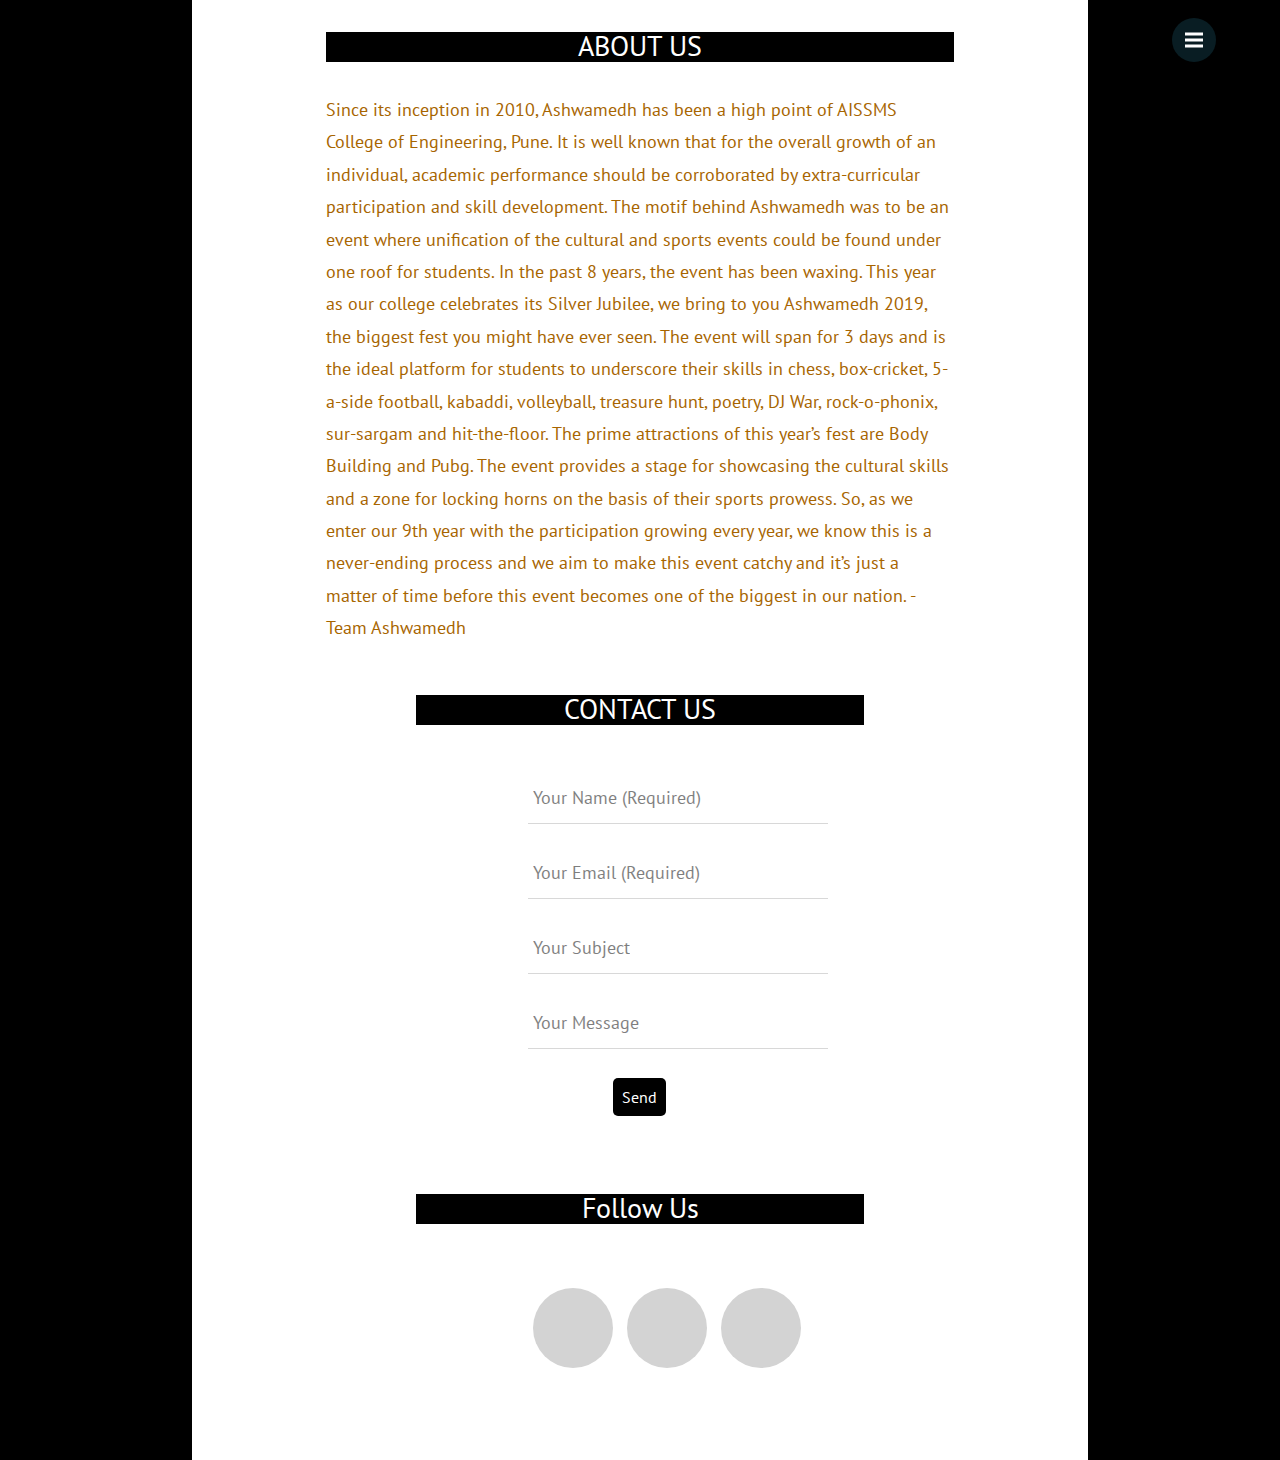
<file: about.htm>
<!doctype html>
<html lang="en" class="no-js">
<head>
	<meta charset="UTF-8">
	<meta name="viewport" content="width=device-width, initial-scale=1">
<link rel="stylesheet" href="https://use.fontawesome.com/releases/v5.6.3/css/all.css" integrity="sha384-UHRtZLI+pbxtHCWp1t77Bi1L4ZtiqrqD80Kn4Z8NTSRyMA2Fd33n5dQ8lWUE00s/" crossorigin="anonymous">
	<link href="https://fonts.googleapis.com/css?family=Black+Ops+One" rel="stylesheet">
	<link href='http://fonts.googleapis.com/css?family=PT+Sans:400,700' rel='stylesheet' type='text/css'>
<link rel="shortcut icon" href="img/ash.ico" />

	<link rel="stylesheet" href="css/reset.css"> <!-- CSS reset -->
	<link rel="stylesheet" href="css/style1.css"> <!-- Resource style -->
	<script src="js/modernizr.js"></script> <!-- Modernizr -->
  	<script src="https://smtpjs.com/v3/smtp.js"></script>
	
	<title>ASHWAMEDH'19 | A Blend of Sport and Cultural Events</title>
</head>
<body  style="background-color: #ffffff; background-repeat: no-repeat; width: 100%; display:block; background-position: center;
  background-size: cover;">
	

	<nav>
		<ul class="cd-primary-nav">
			<li><a href="index.html">ASHWAMEDH'19</a></li>
			<li><a href="event.html">EVENTS</a></li>
			<li><a href="https://drive.google.com/file/d/1IN7Jdw2z5Diu8VvGwfqD7DMnLiJRqy4E/view?usp=drive_web" target="_blank">RULE BOOK</a></li>
			<li>
					<a href="https://eventbeep.com/fest/Ashwamedh2k19" target="_blank">Register Now</a>
			</li>
			<li><a href="schedule.html">Ashwamedh's Schedule</a></li>
			<li><a href="sponsor.htm">SPONSOR'S ZONE</a></li>
			<li><a href="theme.htm">THEME</a></li>
			<li><a href="team.htm">THE TEAM</a></li>
			<li><a href="about.htm">ABOUT US</a></li>
			
		</ul>
	</nav>

	<main class="cd-content" style="background-color:black;">
		
		<div class="container" style="display:flex;flex-direction:column;width:70%;margin:0 auto;background-color:white;">
			<div class="container" style=" width:70%;margin:0 auto;margin-bottom:50px;">
				<br><br><h1 style="color: black;height:30px;background-color:black;color:white;">ABOUT US</h1><br><br>
				<p>
Since its inception in 2010, Ashwamedh has been a high point of AISSMS College of Engineering, Pune. It is well known that for the overall growth of an individual, academic performance should be corroborated by extra-curricular participation and skill development. The motif behind Ashwamedh was to be an event where unification of the cultural and sports events could be found under one roof for students. In the past 8 years, the event has been waxing. This year as our college celebrates its Silver Jubilee, we bring to you Ashwamedh 2019, the biggest fest you might have ever seen. The event will span for 3 days and is the ideal platform for students to underscore their skills in chess, box-cricket, 5-a-side football, kabaddi, volleyball, treasure hunt, poetry, DJ War, rock-o-phonix, sur-sargam and hit-the-floor. The prime attractions of this year’s fest are Body Building and Pubg. The event provides a stage for showcasing the cultural skills and a zone for locking horns on the basis of their sports prowess. So, as we enter our 9th year with the participation growing every year, we know this is a never-ending process and we aim to make this event catchy and it’s just a matter of time before this event becomes one of the biggest in our nation.
-	Team Ashwamedh
				</p>
			</div>
			<div class="container" style="width:50%;margin:0 auto;">
				<div>
					<h1 style="height:30px;background-color:black;color:white;">CONTACT US</h1><br><br><br><br>
				</div>
				<div class="form" style="margin:0 auto;width:50%;">
				  <div class="group">      
					<input type="text" required>
					<span class="highlight"></span>
					<label class="form-label">Your Name (Required)</label>
				  </div>
				  <div class="group">      
					<input type="text" required>
					<span class="highlight"></span>
					<label class="form-label">Your Email (Required)</label>
				  </div>
				  <div class="group">      
					<input type="text" required>
					<span class="highlight"></span>
					<label class="form-label">Your Subject</label>
				  </div>
				  <div class="group">      
					<input type="textarea" required>
					<span class="highlight"></span>
					<label class="form-label">Your Message</label>
				  </div>
				  <a class="send-btn" id="submit">Send</a>
				</div>
			</div>
			<div class="container" style="width:50%;margin:10% auto;">
				<div>
					<h1 style="height:30px;background-color:black;color:white;">Follow Us</h1>
				</div>
				<br/><br/><br/><br/>
				<div class="box" style="width: 100%; padding-left: 25%;align-items: center;">
					<ul class="social-network social-circle">
                        <li><a href="https://www.facebook.com/AissmscoeAshwamedh/" target="_blank" class="icoFacebook" title="Facebook"><i class="fab fa-facebook fa-2x"></i></a></li>
                        <li><a href="https://www.instagram.com/ashwamedh2019/" target="_blank" class="icoInsta" title="Instagram"><i class="fab fa-instagram fa-2x"></i></a></li>
                        <li><a href="https://www.youtube.com/channel/UC-eNpfqapXgbBHrUXRpMdew" target="_blank" class="icoYoutube" title="Youtube"><i class="fab fa-youtube fa-2x"></i></a></li>
                    </ul>
				</div>
			</div>
			
		</div>
		
	</main>
	
	<!-- cd-content -->

	<div class="cd-overlay-nav">
		<span></span>
	</div> <!-- cd-overlay-nav -->

	<div class="cd-overlay-content">
		<span></span>
	</div> <!-- cd-overlay-content -->

	<a href="#0" class="cd-nav-trigger">Menu<span class="cd-icon"></span></a>
<script type="text/javascript">
		document.querySelector("#submit").onclick=function(){
		Email.send({
			Host : "smtp.yourisp.com",
			Username : "fakefor99@gmail.com",
			Password : "916816248900@g",
			To : 'katkhedepushpak@gmail.com',
			From : "fakefor99@gmail.com",
			Subject : "This is the subject",
			Body : "And this is the body"
		}).then(
			message => alert(message)
		);
		}
</script>
<script src="js/jquery-2.1.1.js"></script>
<script src="js/velocity.min.js"></script>
<script src="js/main.js"></script> <!-- Resource jQuery -->
</body>
</html>
</file>
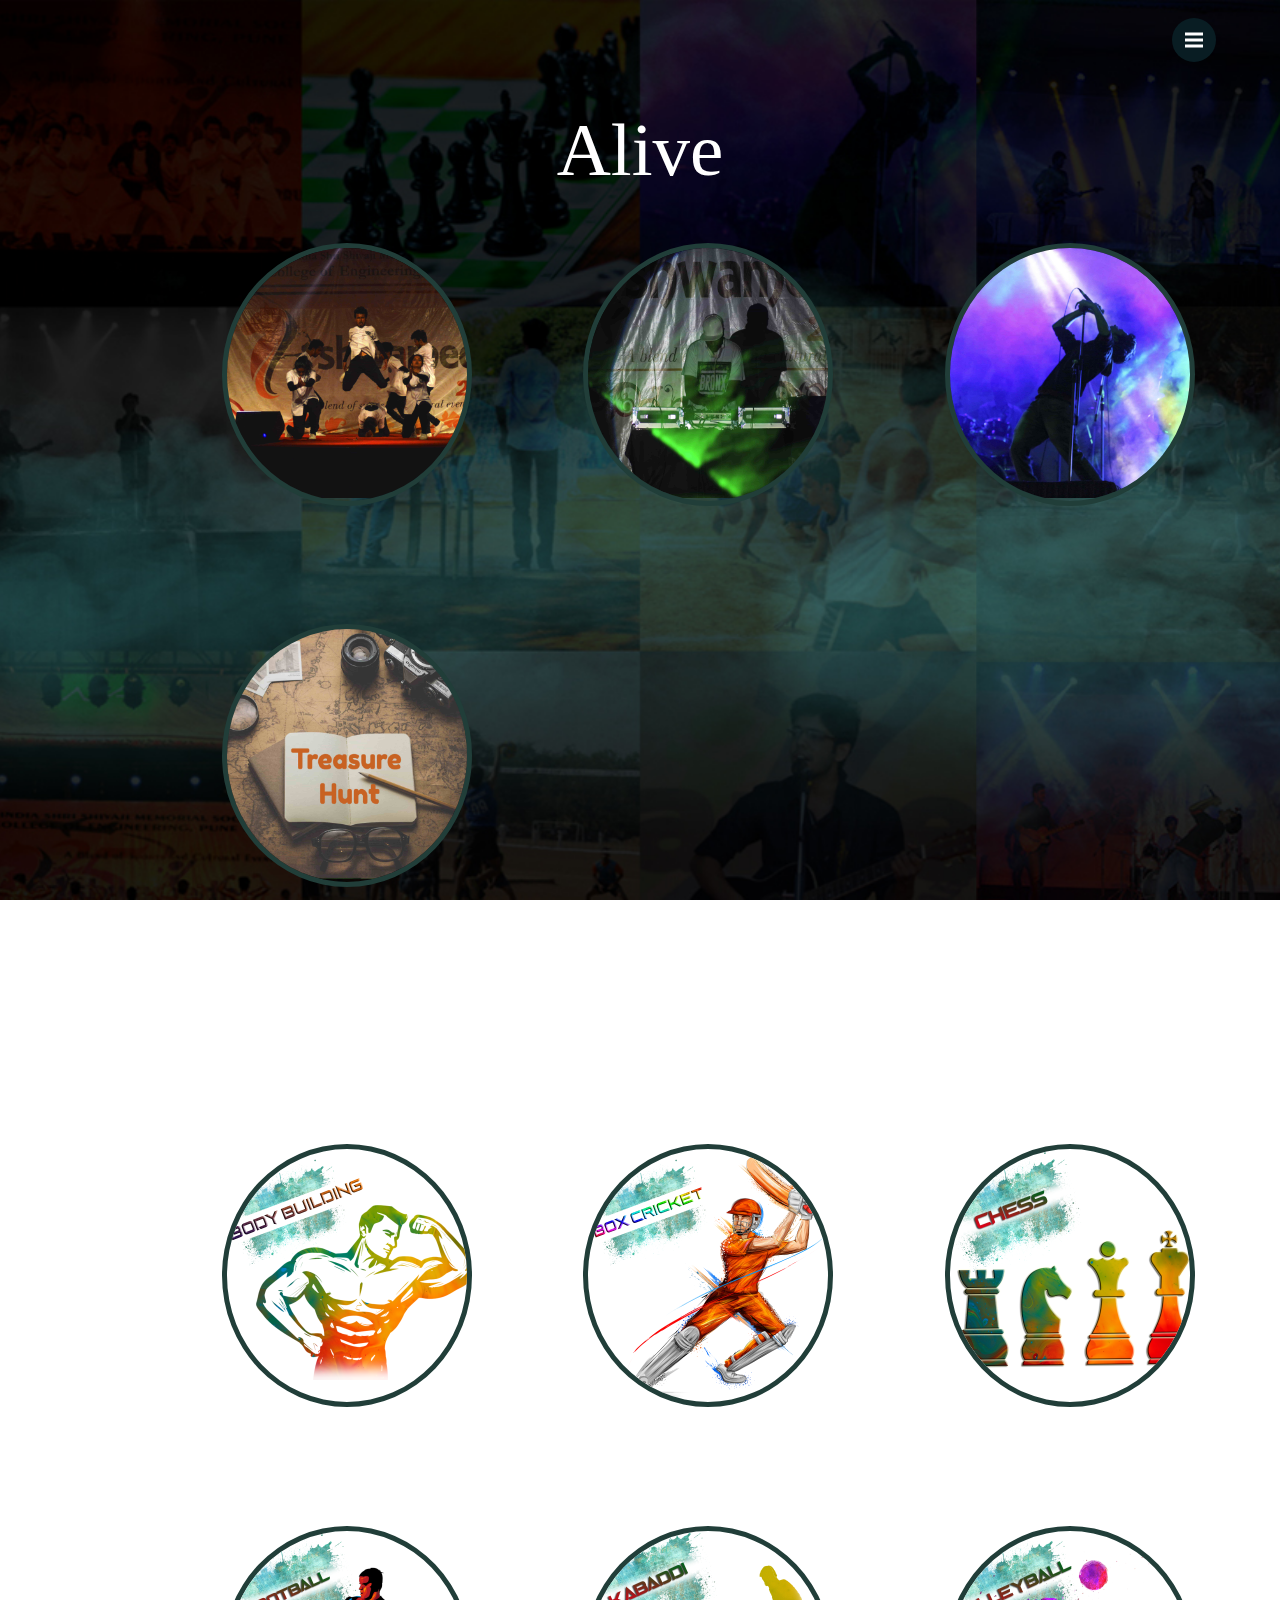
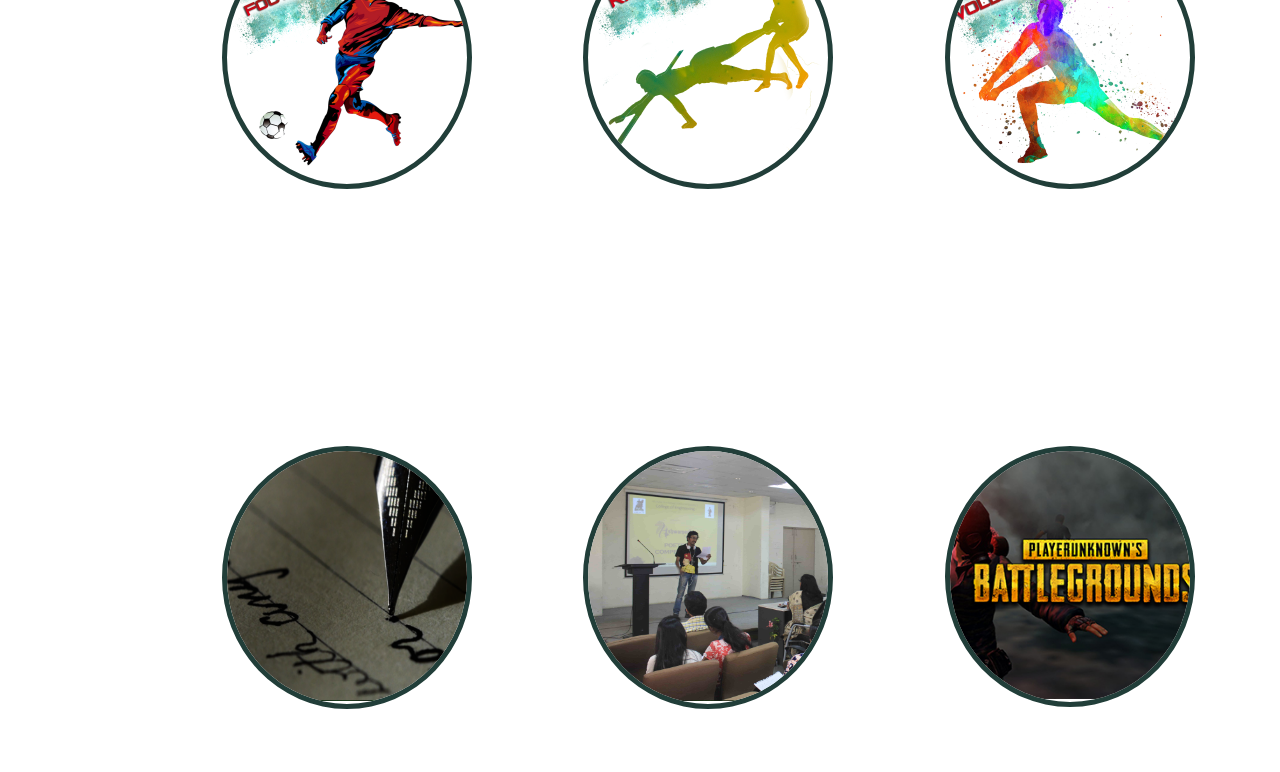
<file: event.html>
<!doctype html>
<html lang="en" class="no-js">
<head>
	<meta charset="UTF-8">
	<meta name="viewport" content="width=device-width, initial-scale=1">
	
	<link href="https://fonts.googleapis.com/css?family=Black+Ops+One" rel="stylesheet">
<link rel="shortcut icon" href="img/ash.ico" />

	<link rel="stylesheet" href="css/reset.css"> <!-- CSS reset -->
	<link rel="stylesheet" href="css/style1.css"> <!-- Resource style -->
	<link rel="stylesheet" href="css/event.css">
	<script src="js/modernizr.js"></script> <!-- Modernizr -->
  	
	<title>ASHWAMEDH'19 | A Blend of Sport and Cultural Events</title>
</head>
<body style="background-image:url(img/foto.jpg);background-repeat: no-repeat;background-attachment: fixed; width: 100%; display:block; background-position: center;
				background-size: cover;">
 

	<nav>
		<ul class="cd-primary-nav">
			<li><a href="index.html">ASHWAMEDH'19</a></li>
			<li><a href="event.html">EVENTS</a></li>
			<li><a href="https://drive.google.com/file/d/1IN7Jdw2z5Diu8VvGwfqD7DMnLiJRqy4E/view?usp=drive_web" target="_blank">RULE BOOK</a></li>
			<li>
					<a href="https://eventbeep.com/fest/Ashwamedh2k19" target="_blank">Register Now</a>
			</li>
			<li><a href="schedule.html">Ashwamedh's Schedule</a></li>
			<li><a href="sponsor.htm">SPONSOR'S ZONE</a></li>
			
			<li><a href="team.htm">THE TEAM</a></li>
			<li><a href="about.htm">ABOUT US</a></li>
		</ul>
	</nav>
<br><br><br>
	<main class="cd-content">
	<div class="container" id="container-event">
		
		
			<!Cultural Events>
			<div class="box" id="event-category">
				<h1 style="font-size: 75px;">Alive</h1>
			</div>
			
			<div class="container" id="eventcon-holder">
			
				<div class="box" id="box-event">
							<div class="box_event">
								<div class="our-event">
									<img src="img/cultural/dance.JPG" alt="Dance" style="width: 250px;">
									<div class="event-content">
										<span class="post_event">Hit The Floor</span>
										<div class="panel">
										<a href="#popupdance" class="button">Know more</a>
										</div>
									</div>
								</div>
							</div>
						</div>
						
						<div class="box" id="box-event">
							<div class="box_event">
								<div class="our-event">
									<img src="img/cultural/DJwar.JPG" alt="DJ War" style="width: 250px;">
									<div class="event-content">
										<span class="post_event">DJ War</span>
										<div class="panel">
										<a href="#popupdj" class="button">Know more</a>
										</div>
									</div>
								</div>
							</div>
						</div>
						
						<div class="box" id="box-event">
							<div class="box_event">
								<div class="our-event">
									<img src="img/cultural/singing.JPG" alt="Singing" style="width: 250px;">
									<div class="event-content">
										<span class="post_event">Sur Sargam</span>
										<div class="panel">
										<a href="#popupsur" class="button">Know more</a>
										</div>
									</div>
								</div>
							</div>
						</div>
						
						<div class="box" id="box-event">
							<div class="box_event">
								<div class="our-event">
									<img src="img/cultural/TreasureHunt.jpg" alt="Treasure Hunt" style="width: 250px;">
									<div class="event-content">
										<span class="post_event">Treasure Hunt</span>
										<div class="panel">
										<a href="#popuptreasure" class="button">Know more</a>
										</div>
									</div>
								</div>
							</div>
						</div>
				
			</div>
			
			<!Cultural Events Ends>
			
			
			<!Sports Events>
			
				<div class="box" id="event-category">
					<h1 style="font-size: 75px;">Sportacus</h1>
				</div>
				
				<div class="container" id="eventcon-holder">
					
					
						<div class="box" id="box-event">
							<div class="box_event">
								<div class="our-event">
									<img src="img/sports/bodybuilding.png" alt="Body Building" style="width: 250px;">
									<div class="event-content">
										<span class="post_event">Body Building</span>
										<div class="panel">
										<a href="#popupmens" class="button">Know more</a>
										</div>
									</div>
								</div>
							</div>
						</div>
						
						<div class="box" id="box-event">
							<div class="box_event">
								<div class="our-event">
									<img src="img/sports/boxcricket.png" alt="Box Cricket" style="width: 250px;">
									<div class="event-content">
										<span class="post_event">Box Cricket</span>
										<div class="panel">
										<a href="#popupbox" class="button">Know more</a>
										</div>
										 
									</div>
								</div>
							</div>
						</div>
						
						<div class="box" id="box-event">
							<div class="box_event">
								<div class="our-event">
									<img src="img/sports/chess.png" alt="Chess" style="width: 250px;">
									<div class="event-content">
										<span class="post_event">Chess</span>
										 <div class="panel">
										 <a href="#popupchess" class="button">Know more</a>
										</div>
									</div>
								</div>
							</div>
						</div>
						
						<div class="box" id="box-event">
							<div class="box_event">
								<div class="our-event">
									<img src="img/sports/football.png" alt="Football" style="width: 250px;">
									<div class="event-content">
										<span class="post_event">Football</span>
										 <div class="panel">
										 <a href="#popup5" class="button">Know more</a>
										</div>
									</div>
								</div>
							</div>
						</div>
						
						
						<div class="box" id="box-event">
							<div class="box_event">
								<div class="our-event">
									<img src="img/sports/kabaddi.png" alt="Kabaddi" style="width: 250px;">
									<div class="event-content">
										<span class="post_event">Kabaddi</span>
										 <div class="panel">
										 <a href="#popupkabaddi" class="button">Know more</a>
										</div>
									</div>
								</div>
							</div>
						</div>
						
						<div class="box" id="box-event">
							<div class="box_event">
								<div class="our-event">
									<img src="img/sports/volleyball.png" alt="Volleyball" style="width: 250px;">
									<div class="event-content">
										<span class="post_event">Volleyball</span>
										 <div class="panel">
										 <a href="#popupvolleyball" class="button">Know more</a>
										</div>
									</div>
								</div>
							</div>
						</div>
					
				
			
			</div>
			
			<!Sports Events Ends>
			
			
			<!Miscellaneous>
				<div class="box" id="event-category">
					<h1 style="font-size: 75px;">Eventive</h1>
				</div>
				<div class="container" id="eventcon-holder">
				
				
						<div class="box" id="box-event">
							<div class="box_event">
								<div class="our-event">
									<img src="img/cultural/penitdown.png" alt="Pen-it Down" style="width: 250px;">
									<div class="event-content">
										<span class="post_event">Pen-it Down</span>
										 <div class="panel">
										 <a href="#popuppen" class="button">Know more</a>
										</div>
									</div>
								</div>
							</div>
						</div>
						<div class="box" id="box-event">
							<div class="box_event">
								<div class="our-event">
									<img src="img/cultural/poetry.JPG" alt="Poetry" style="width: 250px;">
									<div class="event-content">
										<span class="post_event">Poetry</span>
										 <div class="panel">
										 <a href="#popuppoetry" class="button">Know more</a>
										</div>
									</div>
								</div>
							</div>
						</div>
						
						<div class="box" id="box-event">
							<div class="box_event">
								<div class="our-event">
									<img src="img/cultural/pubg.jpg" alt="Pubg" style="width: 250px;">
									<div class="event-content">
										<span class="post_event">PUBG</span>
										 <div class="panel">
										 <a href="#popuppubg" class="button">Know more</a>
										</div>
									</div>
								</div>
							</div>
						</div>
				
			
			</div>
				
			<!Miscellaneous Ends>
			
		</div>
	  
		
	</main> <!-- cd-content -->

	<div class="cd-overlay-nav">
		<span></span>
	</div> <!-- cd-overlay-nav -->

	<div class="cd-overlay-content">
		<span></span>
	</div> <!-- cd-overlay-content -->

	<a href="#0" class="cd-nav-trigger">Menu<span class="cd-icon"></span></a>


	<div id="popupdance" class="overlaybut">
		<div class="popup">
			<div class="container" style="width: 100%; height: auto;">
				<div class="container">
					<h1 style="font-family: algerian; align-items: center; color: white;
								font-size: 55px; justify-content: center;display: inline-block;">HIT THE FLOOR</h1>
				</div>
				<div class="container" style="align-items: center;">
					<a class="close" href="#">&times;</a>
				</div>
			</div>
			<div class="content">
							
				<br />
				<br />
				<br />
				<p style="font-size:18px;">GROUP DANCE<br/>
					1. The team limit is a minimum of 3 and a maximum of 15 people. Maximum 2
					assistants per team are allowed.<br/>
					2. The time limit for the performance is 7 ‒ 8 minutes (+ 1 preparation time).
					Use of properties/props is allowed.<br/>
					3. Vulgarity and obscenity in performance or costumes will result in
					disqualification.<br/>
					4. The music tracks used for dance routines should be submitted to the
					organizers in a labelled CD /pen drive.<br/>
					5. The tracks should be strictly in MP3 format.<br/>
					6. The use of unusual props is strictly NOT allowed.<br/>
					7. Use of English, Hindi and Instrumental tracks as well as clash of
					songs is allowed.<br/>
					8. In-case of malfunctioning, the participants will be allowed to perform from the
					beginning or from the point where the performance stopped with the consent
					of the judges as well as the Organizers.<br/>
					9. The judges' decision will be final.<br/>
					10. Participants exceeding the time limit will be negatively marked.<br/>
					11. In case of any conflicts the decision of management and Judges will be final.<br/>
					12. For further details contact Event Head.<br/>

					SOLO/DUET<br/>
					1. The time limit for the performance is 3 ‒ 4 mins (+1 preparation time).<br/>
					2. Use of properties/props is allowed.<br/>
					3. Vulgarity and obscenity in performance or costumes will result in
					disqualification.<br/>
					4. The music tracks used for dance routines should be submitted to the
					organizers in a labelled CD /pen drive.
					The tracks should be strictly in MP3 format.<br/>
					5. The list of props or anything unusual (based on discretion of the
					organizing team) to be used should be submitted to the Organizers .<br/>
					6. In-case of malfunctioning, the participants will be allowed to perform
					from the beginning or from the point where the performance stopped with
					the consent of the judges as well as the Organizers.<br/>
					7. Participants exceeding the time limit will be negatively marked.<br/>
					8. In case of any conflicts the decision of management and Judges will be final.<br/>
					9. Participants need to carry their Identity card.<br/>
					10. For further details contact Event Head.<br/>

					DANCE ABHISHEK - 9623842401 -<br/>
					MAYURI - 7057999833<br/>

					ENTRY FEES - Rs. 600/-
					<br/>
					<br/>
					<br/>
					<br/>
					
				</p>
				<a href="https://eventbeep.com/home/festdetails/Ashwamedh2k19" target="_blank">
					<div class="button_base b07_3d_double_roll">
						<div>Register</div>
						<div>Register</div>
						<div>Register</div>
						<div>Register</div>
					</div>
				</a>
			</div>
			
		</div>
	</div>
	
				
				
	<div id="popupdj" class="overlaybut">
		<div class="popup">
			<div class="container" style="width: 100%; height: auto;">
				<div class="container">
					<h1 style="font-family: algerian; align-items: center; color: white;
								font-size: 55px; justify-content: center;display: inline-block;">DJ WAR</h1>
				</div>
				<div class="container" style="align-items: center;">
					<a class="close" href="#">&times;</a>
				</div>
			</div>
			<div class="content">
							
				<br />
				<br />
				<br />
				<p style="font-size:18px;">GROUP DANCE<br/>
					1. This event consists of two rounds.<br/>
					2. Round 1 will be a audio round. Fess for round 1 will be Rs 300 .<br/>
					3. After registration the participant will have to submit the audio
					track to the organizers.<br/>
					4. They will be judged by the judges and and best of them will be
					promoted to round 2. Round 2 fees will be Rs 700.<br/>
					5. Second round will be actual performance on stage
					The time limit is 15 minutes + 2 minutes setup.<br/>
					6. Console will be provided by the host campus.<br/>
					7. Mashups and premixes are not allowed.<br/>
					8. Bootleg mixes are also not allowed.
					<br/>9. Negative marking for any disobedience of rules.
					<br/>10. Theme of tracks should be Bollywood and EDM.
					<br/>11. Decision of the Judges shall be final and binding on all.
					<br/>12. Judging will be based on clean mixing skills and track selections.
					<br/>13. For further details contact Event Head.
					<br/>AMEYA KOKATE - 8806186591
					<br/>AMEYA KALE - 7057999833
					<br/>ENTRY FEES - Rs. 1000/-
					<br/>
					<br/>
					<br/>
					<br/>
					
				</p>
				<a href="https://eventbeep.com/home/festdetails/Ashwamedh2k19" target="_blank">
					<div class="button_base b07_3d_double_roll">
						<div>Register</div>
						<div>Register</div>
						<div>Register</div>
						<div>Register</div>
					</div>
				</a>
			</div>
		</div>
	</div>

	<div id="popupsur" class="overlaybut">
		<div class="popup">
			<div class="container" style="width: 100%; height: auto;">
				<div class="container">
					<h1 style="font-family: algerian; align-items: center; color: white;
								font-size: 55px; justify-content: center;display: inline-block;">Sur-Sargam</h1>
				</div>
				<div class="container" style="align-items: center;">
					<a class="close" href="#">&times;</a>
				</div>
			</div>
			<div class="content">
							
				<br />
				<br />
				<br />
				<p style="font-size:18px;">
					This event consists of 2 rounds.
					<br/>1. Elimination Round: Participants must sing for a minimum of 1 minute and a
					maximum of 3 minutes.
					<br/>Final Round: The participants must sing for a minimum of 2 minutes and
					maximum of 5 minutes.
					<br/>NOTE : Karaoke will be allowed only for the final round. Best of
					<br/>First round will be selected for Final round
					<br/>2. Participants will have to perform according to the number given to them
					at the time of reporting. In case the participant misses his/her turn, the
					participant will be accommodated later only if time permits.
					<br/>3. The sound track of the karaoke must be submitted to the organizing
					team in a CD/Pen Drive. Back up of the same should be carried by the
					participant at the time of performance.
					<br/>4. Only one personal instrument is allowed. The participant himself/herself
					is allowed to play it.
					<br/>5. Each participant will be given only one chance to perform, failing which
					the participant will be disqualified.
					<br/>6. Reporting time is 30 minutes before the scheduled time. Your slots will
					not change in any condition.
					<br/>7. Every participant should have his/her own valid college I-card and receipt
					failing which, the respective participant will not be allowed to participate.
					(Entry Fees will not be refunded)
					<br/>8. Decision of judges and the organizing committee will be final
					<br/>9. For further details contact Event Head.
					<br/>TUSHAR - 9011419045

					<br/>ENTRY FEES - Rs. 100/-
					<br/>
					<br/>
					<br/>
					<br/>
				</p>
				<a href="https://eventbeep.com/home/festdetails/Ashwamedh2k19" target="_blank">
					<div class="button_base b07_3d_double_roll">
						<div>Register</div>
						<div>Register</div>
						<div>Register</div>
						<div>Register</div>
					</div>
				</a>
			</div>
		</div>
	</div>
<div id="mask" onclick="document.location='#';"></div>

	<div id="popuptreasure" class="overlaybut">
		<div class="popup">
			<div class="container" style="width: 100%; height: auto;">
				<div class="container">
					<h1 style="font-family: algerian; align-items: center; color: white;
								font-size: 55px; justify-content: center;display: inline-block;">TREASURE HUNT</h1>
				</div>
				<div class="container" style="align-items: center;">
					<a class="close" href="#">&times;</a>
				</div>
			</div>
			<div class="content">
							
				<br />
				<br />
				<br />
				<p style="font-size:18px;">
					<br/>1. Team size: maximum 2 members.
					<br/>2. Members of one team can be from different colleges.
					<br/>3. Teams need to have one good quality camera (minimum 2 megapixels).
					<br/>4. Cell phones are also allowed provided the snaps clicked are clearly
					recognizable. Carry a data cable along with you.
					<br/>5. After finishing the task you have to report quickly to the desired
					location.
					<br/>6. In case of any dispute, the decision of the JUDGES and MANAGEMENT
					will be considered final.
					<br/>7. Timing will be considered in case of clash.
					<br/>8. Any misbehavior of participant during event/rounds may
					lead to elimination from competition.
					<br/>9. Competition will be held only if there are minimum 20 participants
					in the
					<br/>SHUBHAM - 8669880584
					<br/>NACHIIKET - 9405640390
					<br/>ENTRY FEES - Rs. 100/-
					<br/>
					<br/>
					<br/>
					<br/>
				</p>
				<a href="https://eventbeep.com/home/festdetails/Ashwamedh2k19" target="_blank">
					<div class="button_base b07_3d_double_roll">
						<div>Register</div>
						<div>Register</div>
						<div>Register</div>
						<div>Register</div>
					</div>
				</a>
			</div>
		</div>
	</div>
	<div id="mask" onclick="document.location='#';"></div>
	
	<div id="popupmens" class="overlaybut">
		<div class="popup">
			<div class="container" style="width: 100%; height: auto;">
				<div class="container">
					<h1 style="font-family: algerian; align-items: center; color: white;
								font-size: 55px; justify-content: center;display: inline-block;">MENS PHYSIQUE</h1>
				</div>
				<div class="container" style="align-items: center;">
					<a class="close" href="#">&times;</a>
				</div>
			</div>
			<div class="content">
							
				<br />
				<br />
				<br />
				<p style="font-size:18px;">
					<br/>1. For mandatory verification purposes, all participants should carry a
					valid ID-card.
					<br/>2. All participants must ensure that they report to campus by
					10:00 am.
					<br/>3. In case of any disputes or issues, the judgeʼs decision will be final.
					<br/>4. The age of participant must be 26 years and below.
					<br/>Deepanshu- 8446361003
					<br/>Hrishikesh- 9607849740
					<br/>ENTRY FEES - Rs. 500/-	
					<br/>
					<br/>
					<br/>
					<br/>
				</p>
				<a href="https://eventbeep.com/home/festdetails/Ashwamedh2k19" target="_blank">
					<div class="button_base b07_3d_double_roll">
						<div>Register</div>
						<div>Register</div>
						<div>Register</div>
						<div>Register</div>
					</div>
				</a>
			</div>
		</div>
	</div>
	<div id="mask" onclick="document.location='#';"></div>
	
	<div id="popupbox" class="overlaybut">
		<div class="popup">
			<div class="container" style="width: 100%; height: auto;">
				<div class="container">
					<h1 style="font-family: algerian; align-items: center; color: white;
								font-size: 55px; justify-content: center;display: inline-block;">BOX - CRICKET</h1>
				</div>
				<div class="container" style="align-items: center;">
					<a class="close" href="#">&times;</a>
				</div>
			</div>
			<div class="content">
							
				<br />
				<br />
				<br />
				<p style="font-size:18px;">
					<br/>1. The team should Comprise of 6 players
					<br/>2. The match will be played with a soft tennis ball
					<br/>3. Each inning will be played of 5 overs with each player bowling one
					over
					<br/>4. While bowling the bowler cannot move or lift his leg.
					<br/>5. While bowling no back hand swing is allowed.
					<br/>6. One player can only be a part of one team. If any player found in more
					than one team it will lead to disqualification of concerned team.
					<br/>7. Referee's decision would be final and mandatory for all.
					<br/>8. Any misbehavior by the player may lead to cancellation of his/her
					college's entry.
					<br/>9. The Participants must bring the following documents:
					<br/>i) Valid college ID card (with stamp on it).
					<br/>DHAMMPAL - 9922825296
					<br/>MANGESH - 8379088266
					<br/>ENTRY FEES - Rs. 300/-	
					<br/>
					<br/>
					<br/>
					<br/>
				</p>
				<a href="https://eventbeep.com/home/festdetails/Ashwamedh2k19" target="_blank">
					<div class="button_base b07_3d_double_roll">
						<div>Register</div>
						<div>Register</div>
						<div>Register</div>
						<div>Register</div>
					</div>
				</a>
			</div>
		</div>
	</div>
	<div id="mask" onclick="document.location='#';"></div>
	
	<div id="popupchess" class="overlaybut">
		<div class="popup">
			<div class="container" style="width: 100%; height: auto;">
				<div class="container">
					<h1 style="font-family: algerian; align-items: center; color: white;
								font-size: 55px; justify-content: center;display: inline-block;">CHESS</h1>
				</div>
				<div class="container" style="align-items: center;">
					<a class="close" href="#">&times;</a>
				</div>
			</div>
			<div class="content">
							
				<br />
				<br />
				<br />
				<p style="font-size:18px;">
					MEN / WOMEN
					<br/>1. Matches will be conducted individually.
					<br/>2. Format of the Games will be 25 mins + 10 sec / move.
					(35 Minutes sudden Death in case of Analog Clocks)
					<br/>3. Standard FIDE Rapid Rules will be followed.
					<br/>4. Players are requested to bring their own Chess Sets and Chess Clocks.
					<br/>5. The Participants must bring the following documents:
					<br/>I) Valid college ID card (with stamp on it).
					<br/>ii) Fee receipt of current year.
					<br/>SHREYAS - 9028643166
					<br/>VIVEK - 7276729306
					<br/>ENTRY FEES - Rs. 100/-
					<br/>
					<br/>
					<br/>
					<br/>
				</p>
				<a href="https://eventbeep.com/home/festdetails/Ashwamedh2k19" target="_blank">
					<div class="button_base b07_3d_double_roll">
						<div>Register</div>
						<div>Register</div>
						<div>Register</div>
						<div>Register</div>
					</div>
				</a>
			</div>
		</div>
	</div>
	<div id="mask" onclick="document.location='#';"></div>
	
	<div id="popup5" class="overlaybut">
		<div class="popup">
			<div class="container" style="width: 100%; height: auto;">
				<div class="container">
					<h1 style="font-family: algerian; align-items: center; color: white;
								font-size: 55px; justify-content: center;display: inline-block;">5 A SIDE FOOTBALL</h1>
				</div>
				<div class="container" style="align-items: center;">
					<a class="close" href="#">&times;</a>
				</div>
			</div>
			<div class="content">
							
				<br />
				<br />
				<br />
				<p style="font-size:18px;">
					<br/>1. Each team will consists of 5 players and 2 rolling subs.
					<br/>2. Each half will be of 10 minutes. Total game time will be of 20 min.
					<br/>3. Three corners conceded will result in a penalty.
					<br/>4. Outsides will be kick in where kick in should be below waist
					height.
					<br/>WOMEN
					<br/>1. Each team will consists of 5 players and 2 rolling substitutes.
					<br/>2. Each half will be of 12 minutes. Total game time will be of 24 min.
					<br/>3. Three corners conceded will result in a penalty
					<br/>4. Outsides will be kick in where kick in should be below waist
					height.
					<br/>Contact:
					<br/>Abhishek - 7798369140
					<br/>Sourabh - 9049138379
					<br/>ENTRY FEES - Rs. 700/-
					<br/>
					<br/>
					<br/>
					<br/>
				</p>
				<a href="https://eventbeep.com/home/festdetails/Ashwamedh2k19" target="_blank">
					<div class="button_base b07_3d_double_roll">
						<div>Register</div>
						<div>Register</div>
						<div>Register</div>
						<div>Register</div>
					</div>
				</a>
			</div>
		</div>
	</div>
	<div id="mask" onclick="document.location='#';"></div>
	
	<div id="popupkabaddi" class="overlaybut">
		<div class="popup">
			<div class="container" style="width: 100%; height: auto;">
				<div class="container">
					<h1 style="font-family: algerian; align-items: center; color: white;
								font-size: 55px; justify-content: center;display: inline-block;">KABADDI</h1>
				</div>
				<div class="container" style="align-items: center;">
					<a class="close" href="#">&times;</a>
				</div>
			</div>
			<div class="content">
							
				<br />
				<br />
				<br />
				<p style="font-size:18px;">
					MEN
					<br/>1. Each member of the team should be a student of an Engineering
					<br/>College.
					<br/>2. Referee's decision would be final and mandatory for all.
					<br/>3. Document verification is the last step for confirmation of registration
					of team/player.
					<br/>4. Any fault in document verification would lead to disqualification of
					team/player.
					<br/>5. The Team should have names of all participants on the college
					letterhead with the signature of Director, acknowledging their
					participation.
					<br/>6. Any misbehavior by the player may lead to cancellation of his/her
					college's entry.
					<br/>7. The Participants must bring the following documents:
					<br/>i) Valid college ID card (with stamp on it).
					<br/>ii) Any National ID with birth date.
					<br/>iii) Bonafide signed and stamped by the College Principal on
					college letterhead
					<br/>iv) Fee receipt of current year.
					<br/>v) A letter from the college acknowledging participation.
					<br/>8. Standard federation rules will be followed.
					<br/>Jagannath - 9049873487
					<br/>Shrinath - 7743940775
					<br/>ENTRY FEES - Rs. 1000/-
					<br/>
					<br/>
					<br/>
					<br/>
				</p>
				<a href="https://eventbeep.com/home/festdetails/Ashwamedh2k19" target="_blank">
					<div class="button_base b07_3d_double_roll">
						<div>Register</div>
						<div>Register</div>
						<div>Register</div>
						<div>Register</div>
					</div>
				</a>
			</div>
		</div>
	</div>
	<div id="mask" onclick="document.location='#';"></div>
	
	<div id="popupvolleyball" class="overlaybut">
		<div class="popup">
			<div class="container" style="width: 100%; height: auto;">
				<div class="container">
					<h1 style="font-family: algerian; align-items: center; color: white;
								font-size: 55px; justify-content: center;display: inline-block;">VOLLEYBALL</h1>
				</div>
				<div class="container" style="align-items: center;">
					<a class="close" href="#">&times;</a>
				</div>
			</div>
			<div class="content">
							
				<br />
				<br />
				<br />
				<p style="font-size:18px;">
					MEN
					<br/>1. Each member of the team should be a student of an Engineering
					College.
					<br/>2. Referee's decision would be final and mandatory for all.
					<br/>3. Document verification is the last step for confirmation of registration
					of team/player.
					<br/>4. Any fault in document verification would lead to disqualification of
					team/player.
					<br/>5. The Team should have names of all participants on the college
					letterhead with the signature of Director, acknowledging their
					participation.
					<br/>6. Any misbehavior by the player may lead to cancellation of his/her
					college's entry.
					<br/>7. The Participants must bring the following documents:
					<br/>i) Valid college ID card (with stamp on it).
					<br/>ii) Any National ID with birth date.
					<br/>iii) Bonafide signed and stamped by the College Principal on
					college letterhead
					<br/>iv) Fee receipt of current year.
					<br/>v) A letter from the college acknowledging participation.
					<br/>8. Standard federation rules will be followed.
					<br/>Saurabh - 9607849740
					<br/>Shubham - 7020925037
					<br/>ENTRY FEES - Rs. 1000/-
					<br/>
					<br/>
					<br/>
					<br/>
				</p>
				<a href="https://eventbeep.com/home/festdetails/Ashwamedh2k19" target="_blank">
					<div class="button_base b07_3d_double_roll">
						<div>Register</div>
						<div>Register</div>
						<div>Register</div>
						<div>Register</div>
					</div>
				</a>
			</div>
		</div>
	</div>
	<div id="mask" onclick="document.location='#';"></div>
	
	<div id="popuppoetry" class="overlaybut">
		<div class="popup">
			<div class="container" style="width: 100%; height: auto;">
				<div class="container">
					<h1 style="font-family: algerian; align-items: center; color: white;
								font-size: 55px; justify-content: center;display: inline-block;">POETRY-VEERSE vs VERSE</h1>
				</div>
				<div class="container" style="align-items: center;">
					<a class="close" href="#">&times;</a>
				</div>
			</div>
			<div class="content">
							
				<br />
				<br />
				<br />
				<p style="font-size:18px;">
					<br/>The competition would be held in 2 rounds.
					<br/>1st Round-
					<br/>1. Event will be held in three languages: English, Hindi, Marathi.
					<br/>2. Presentation topic of poem would be participant's choice.
					<br/>3. Poem should be own composition.
					<br/>4. If found the poem is copied the participant will be disqualified.
					<br/>5. Religious poems are not allowed.
					<br/>6. Participants will be shortlisted according to the decisions by judges.
					<br/>7. Decisions taken by judges will be final.
					<br/>8. No refund.
					<br/>9. On-spot registration is allowed.
					<br/>2nd Round-
					<br/>10. Shortlisted candidates will be given 45 min to write a poem on topic
					given by judges.
					<br/>SUSHIL - 7888184980
					<br/>ARPITA - 9822487087
					<br/>ENTRY FEES - Rs. 100/-
					<br/>
					<br/>
					<br/>
					<br/>
				</p>
				<a href="https://eventbeep.com/home/festdetails/Ashwamedh2k19" target="_blank">
					<div class="button_base b07_3d_double_roll">
						<div>Register</div>
						<div>Register</div>
						<div>Register</div>
						<div>Register</div>
					</div>
				</a>
			</div>
		</div>
	</div>
	<div id="mask" onclick="document.location='#';"></div>
	
	<div id="popuppen" class="overlaybut">
		<div class="popup">
			<div class="container" style="width: 100%; height: auto;">
				<div class="container">
					<h1 style="font-family: algerian; align-items: center; color: white;
								font-size: 55px; justify-content: center;display: inline-block;">PEN IT DOWN</h1>
				</div>
				<div class="container" style="align-items: center;">
					<a class="close" href="#">&times;</a>
				</div>
			</div>
			<div class="content">
							
				<br />
				<br />
				<br />
				<p style="font-size:18px;">
					<br/>CREATIVE WRITING
					<br/>The competition would be held in 1 Round only.
					<br/>1. Event will be held in three languages: English, Hindi, Marathi.
					<br/>2. Candidates will be given 60 mins to write on a topic given by
					committee.
					<br/>3. Word limit: 600-700
					<br/>4. Decisions taken by judges will be final.
					<br/>5. For more details contact Event Head.
					<br/>6. No refund.
					<br/>7. On-spot registration is allowed.
					<br/>SOURABH - 8983283306
					<br/>MANSI - 9130064379
					<br/>ENTRY FEES - Rs. 100/-
					<br/>
					<br/>
					<br/>
					<br/>
				</p>
				<a href="https://eventbeep.com/home/festdetails/Ashwamedh2k19" target="_blank">
					<div class="button_base b07_3d_double_roll">
						<div>Register</div>
						<div>Register</div>
						<div>Register</div>
						<div>Register</div>
					</div>
				</a>
			</div>
		</div>
	</div>
	<div id="mask" onclick="document.location='#';"></div>
	
	<div id="popuppubg" class="overlaybut">
		<div class="popup">
			<div class="container" style="width: 100%; height: auto;">
				<div class="container">
					<h1 style="font-family: algerian; align-items: center; color: white;
								font-size: 55px; justify-content: center;display: inline-block;">PUBG (SQUAD)</h1>
				</div>
				<div class="container" style="align-items: center;">
					<a class="close" href="#">&times;</a>
				</div>
			</div>
			<div class="content">
							
				<br />
				<br />
				<br />
				<p style="font-size:18px;">
					<br/>1. The Tournament is comprised entirely of squads. Players must combine
					to form a squad consisting of four (4) Players
					<br/>2. All the participants must have a college ID/ ID proof.
					<br/>3. The participants should bring their smartphones fully charged
					(Android/iOS) with PUBG installed (NOT THE PUBG LITE version) and updated
					to the latest version. Participants may also bring their power banks.
					<br/>4. The participants should bring their own headphones/headsets.
					<br/>5. No cheating (USE OF EMULATORS, AIMBOTS, WALL HACKS, SPEEDHACKS,
					Use of a modified/jail broken console, in game hacks, and/or mods ETC.)
					All players will be closely monitored and if anyone is caught cheating, that
					player will be disqualified and banned from the server too.
					<br/>6. All mobile phones, tablets and other voice-enabled and/or “ringing”
					electronic devices (other than those participating in the tournament)
					must be removed from the play area before the Tournament.
					<br/>7. All Players are expected to exhibit good sportsmanship and maintain
					respect for one another and for all Tournament Organizers and spectators.
					<br/>8. In the event of a disconnection, the Player that is disconnected will
					not be able to rejoin the Match. Should the last remaining Player on a
					Team disconnect, that Team will be granted the finish position that
					their last characters die at.
					<br/>9. In the event of a full server crash, Tournament Organizers will issue
					a replay of that particular Game, at their sole discretion.
					<br/>10. Tournament Organizers may halt a Game or Match at any time
					and for specific technical reason. In the event of a stoppage of play,
					Players must remain at their devices and may not communicate
					with other Players until the Game or Match is resumed.
					<br/>11. The Tournament Organizers may order a Game or Match restart
					due to exceptional circumstances, such as if a bug significantly
					affects a Player's ability to play or the Game or Match is disrupted
					by a Force Majeure or other event.
					<br/>12. All Participants will receive participation certificate.
					<br/>13. Any Player behaving inappropriately, or not competing in
					compliance with these Official Rules as determined by the
					Tournament Organizers in their sole discretion, may be immediately
					disqualified from the Tournament and forfeit all potential prizes.
					<br/>14. For further details contact Event Head.
					<br/>GAURAV- 7387483848
					<br/>CHIRAG - 9822224077
					<br/>ENTRY FEES - Rs. 200/- (SQUAD)
					<br/>
					<br/>
					<br/>
					<br/>
				</p>
				<a href="https://eventbeep.com/home/festdetails/Ashwamedh2k19" target="_blank">
					<div class="button_base b07_3d_double_roll">
						<div>Register</div>
						<div>Register</div>
						<div>Register</div>
						<div>Register</div>
					</div>
				</a>
			</div>
		</div>
	</div>
	<div id="mask" onclick="document.location='#';"></div>

  <script src='http://cdnjs.cloudflare.com/ajax/libs/jquery/2.1.3/jquery.min.js'></script>

<script src="js/jquery-2.1.1.js"></script>
<script src="js/velocity.min.js"></script>
<script src="js/main.js"></script> <!-- Resource jQuery -->

</body>
</html>
</file>
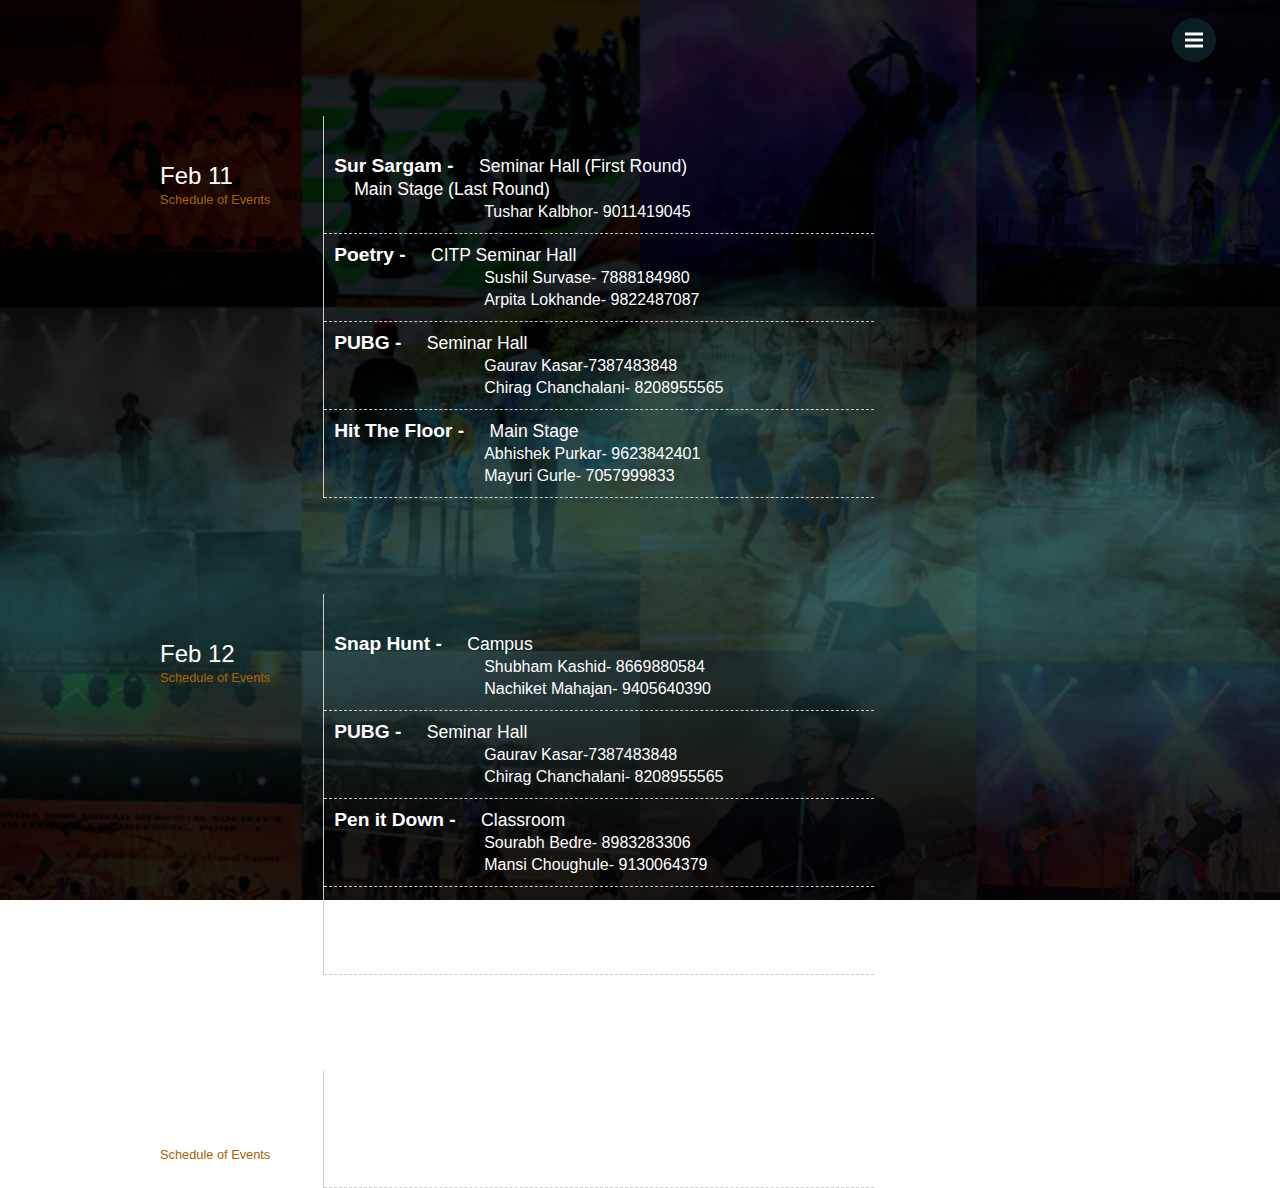
<file: schedule.html>
<!doctype html>
<html lang="en" class="no-js">
<head>
	<meta charset="UTF-8">
	<meta name="viewport" content="width=device-width, initial-scale=1">
	
	<link href="https://fonts.googleapis.com/css?family=Black+Ops+One" rel="stylesheet">
<link rel="shortcut icon" href="img/ash.ico" />

	<link rel="stylesheet" href="css/reset.css"> <!-- CSS reset -->
	<link rel="stylesheet" href="css/style1.css"> <!-- Resource style -->
	<script src="js/modernizr.js"></script> <!-- Modernizr -->
  	
	<title>ASHWAMEDH'19 | A Blend of Sport and Cultural Events</title>
</head>
<body style="background-image:url(img/foto.jpg);background-repeat: no-repeat;background-attachment: fixed; width: 100%; display:block; background-position: center;
				background-size: cover;">
 

	<nav>
		<ul class="cd-primary-nav">
			<li><a href="index.html">ASHWAMEDH'19</a></li>
			<li><a href="event.html">EVENTS</a></li>
			<li><a href="https://drive.google.com/file/d/1IN7Jdw2z5Diu8VvGwfqD7DMnLiJRqy4E/view?usp=drive_web" target="_blank">RULE BOOK</a></li>
			<li>
					<a href="https://eventbeep.com/fest/Ashwamedh2k19" target="_blank">Register Now</a>
			</li>
			<li><a href="schedule.html">Ashwamedh's Schedule</a></li>
			<li><a href="sponsor.htm">SPONSOR'S ZONE</a></li>
			
			<li><a href="team.htm">THE TEAM</a></li>
			<li><a href="about.htm">ABOUT US</a></li>
		</ul>
	</nav>
	<main class="cd-content">
		<!-- your content here -->
		<div class="cd-intro">
			<ul class="main">
			  <li class="date">
				<h3>Feb 11</h3>
				<p>Schedule of Events</p>
			  </li>
			  <li class= "events">
				<ul class="events-detail">
				  <li>
					<a href="event.html#popupsur" target="_blank">
					  <span class="event-name">Sur Sargam - </span>
					  <span class="event-location">Seminar Hall (First Round)</span><br/>
					  <span class="event-location">Main Stage (Last Round)</span>
					  <br />
					  <span class="event-coor">Tushar Kalbhor- 9011419045</span>
					</a>
				  </li>
				   
				   <li>
					<a href="event.html#popuppoetry" target="_blank">
					  <span class="event-name">Poetry - </span>
					  <span class="event-location">CITP Seminar Hall</span>
					  <br />
					  <span class="event-coor">Sushil Survase- 7888184980</span><br/>
					  <span class="event-coor"> Arpita Lokhande- 9822487087</span>
					</a>
				  </li>
				  
				  <li>
					<a href="event.html#popuppubg" target="_blank">
					  <span class="event-name">PUBG - </span>
					  <span class="event-location">Seminar Hall</span>
					  <br />
					  <span class="event-coor">Gaurav Kasar-7387483848</span><br/>
					  <span class="event-coor">Chirag Chanchalani- 8208955565</span>
					</a>
				  </li>
				  
				   <li>
					<a href="event.html#popupdance" target="_blank">
					  <span class="event-name">Hit The Floor - </span>
					  <span class="event-location">Main Stage</span>
					  <br />
					  <span class="event-coor">Abhishek Purkar- 9623842401</span><br/>
					  <span class="event-coor">Mayuri Gurle- 7057999833</span>
					</a>
				  </li>
				</ul>  
				
			  
			  </li>
					 
			  
			  
				<li class="date">
				<h3>Feb 12</h3>
				<p>Schedule of Events</p>
			  </li>
			  <li class= "events cf">
				<ul class="events-detail">
				  <li>
					<a href="event.html#popuptreasure" target="_blank">
					  <span class="event-name">Snap Hunt - </span>
					  <span class="event-location">Campus</span>
					  <br />
					  <span class="event-coor">Shubham Kashid- 8669880584</span><br/>
					  <span class="event-coor">Nachiket Mahajan- 9405640390</span>
					</a>
				  </li>
				  <li>
					<a href="event.html#popuppubg" target="_blank">
					  <span class="event-name">PUBG - </span>
					  <span class="event-location">Seminar Hall</span>
					  <br />
					  <span class="event-coor">Gaurav Kasar-7387483848</span><br/>
					  <span class="event-coor">Chirag Chanchalani- 8208955565</span>
					</a>
				  </li>
				  <li>
					<a href="event.html#popuppen" target="_blank">
					  <span class="event-name">Pen it Down - </span>
					  <span class="event-location">Classroom</span>
					  <br />
					  <span class="event-coor">Sourabh Bedre- 8983283306</span><br/>
					  <span class="event-coor">Mansi Choughule- 9130064379</span>
					</a>
				  </li>
				  <li>
					<a href="event.html#popupdj" target="_blank">
					  <span class="event-name">DJ War - </span>
					  <span class="event-location">Main Stage</span>
					  <br />
					  <span class="event-coor">Ameya Kokate- 8806186591</span><br/>
					  <span class="event-coor">Ameya Kale-7387102540</span>
					</a>
				  </li>
				</ul>  
				
			  
			  </li>
			  <li class="date">
				<h3>Feb 13</h3>
				<p>Schedule of Events</p>
			  </li>
			  <li class= "events">
				<ul class="events-detail">
				  <li>
					<a href="event.html#popupbody" target="_blank">
					  <span class="event-name">Body     </span><br/>
					  <span class="event-name">Building - </span>
					  <span class="event-location">Main Stage</span>
					  <br />
					  <span class="event-coor">Rushikesh Bangar- 8605893357</span>
					</a>
				  </li>
				</ul>  
				
			  
			  </li>
					 
			</ul> 
			<div class="box" style="height: 200px; width: 100%;">
			</div>
		</div>
		
	</main>
	
	<!-- cd-content -->

	<div class="cd-overlay-nav">
		<span></span>
	</div> <!-- cd-overlay-nav -->

	<div class="cd-overlay-content">
		<span></span>
	</div> <!-- cd-overlay-content -->

	<a href="#0" class="cd-nav-trigger">Menu<span class="cd-icon"></span></a>
<script src="js/jquery-2.1.1.js"></script>
<script src="js/velocity.min.js"></script>
<script src="js/main.js"></script> <!-- Resource jQuery -->
</body>
</html>
</file>
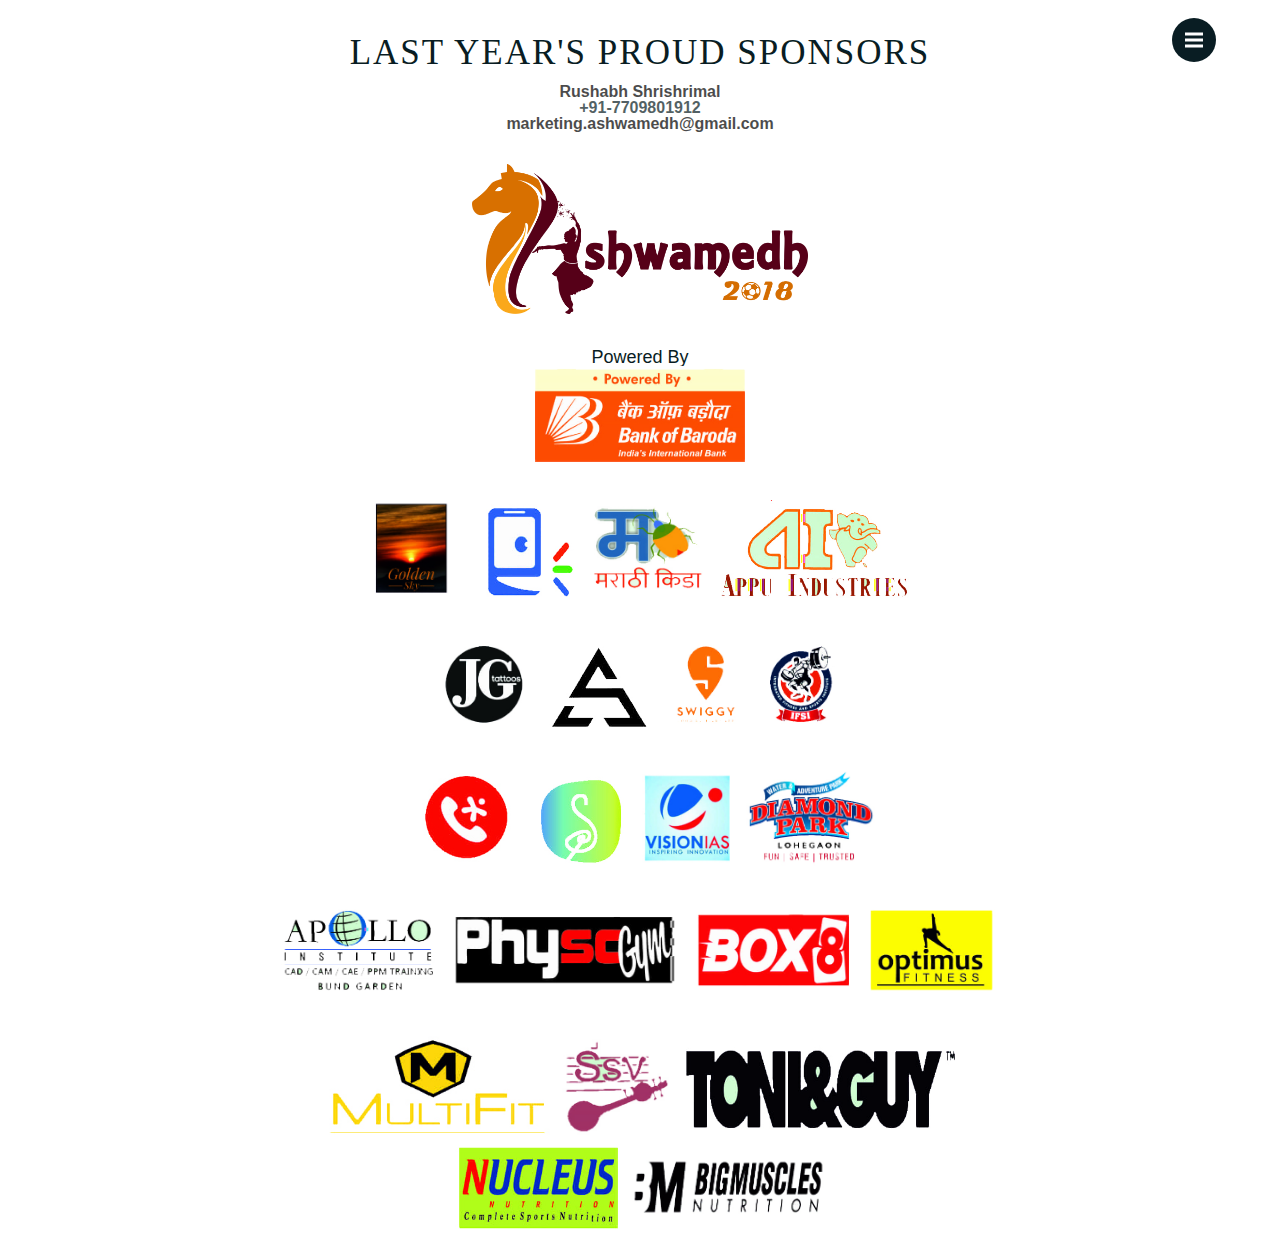
<file: sponsor.htm>
<!doctype html>
<html lang="en" class="no-js">
<head>
	<meta charset="UTF-8">
	<meta name="viewport" content="width=device-width, initial-scale=1">
	<link href="https://fonts.googleapis.com/css?family=Black+Ops+One" rel="stylesheet">
	<link href='http://fonts.googleapis.com/css?family=PT+Sans:400,700' rel='stylesheet' type='text/css'>
<link rel="shortcut icon" href="img/ash.ico" />

	<link rel="stylesheet" href="css/reset.css"> <!-- CSS reset -->
	<link rel="stylesheet" href="css/style1.css"> <!-- Resource style -->
	<script src="js/modernizr.js"></script> <!-- Modernizr -->
  	
	<title>ASHWAMEDH'19 | A Blend of Sport and Cultural Events</title>
</head>
<body>
	

	<nav>
		<ul class="cd-primary-nav">
			<li><a href="index.html">ASHWAMEDH'19</a></li>
			<li><a href="event.html">EVENTS</a></li>
			<li><a href="https://drive.google.com/file/d/1IN7Jdw2z5Diu8VvGwfqD7DMnLiJRqy4E/view?usp=drive_web" target="_blank">RULE BOOK</a></li>
			<li>
					<a href="https://eventbeep.com/fest/Ashwamedh2k19" target="_blank">Register Now</a>
			</li>
			<li><a href="schedule.html">Ashwamedh's Schedule</a></li>
			<li><a href="sponsor.htm">SPONSOR'S ZONE</a></li>
			
			<li><a href="team.htm">THE TEAM</a></li>
			<li><a href="about.htm">ABOUT US</a></li>
		</ul>
	</nav>

	<main class="cd-content">
		<!-- your content here -->
		<div class="mainheading">Last year's proud sponsors</div>
			<div class="rows cgs">
				<br>
				<table class="mark_contacts">
					<tbody>
					<tr>
					   <td class="cg cg_1 s_cg">                    
							<a target="_blank" style="color:black;">
							<font size="3">Rushabh Shrishrimal</font>
							</a>
							<font size="3">
							<br>+91-7709801912<br>
							<a href="marketing.ashwamedh@gmail.com" target="_blank" style="color:black;">marketing.ashwamedh@gmail.com</a>
						</font></td>  
					</tr>
					</tbody>
				</table>
			</div>
			<!--    <div class="titlesponsor">
            <div class="heading">Powered By</div>
            <div class="titleimgwrapper"><a href="http://www.abc.xyz/" target="_blank"><img class="title" src="./index_files/5.png"></a></div>
			</div> -->
				<br> <br><center>
				
				<div class="indsponsor">
                    <a><img class="sponsorimage1" src="img/sponsors/ashwamedh18.png" alt="Picture of sponsor"></a>
				</div></center>
				<br> <br><center>
				<div class="indsponsor">
                    <div class="sponsorname">Powered By</div>
                    <a><img class="sponsorimage" src="img/sponsors/bankofbaroda.jpg" alt="Picture of sponsor"></a>
				</div></center>
				 
				 
		
	
         <div class="allwrappers">
            
                <br><br>
                <div class="indsponsor">
                    <a><img class="sponsorimage" src="img/sponsors/Goldensky.jpg" alt="Picture of sponsor"> </a>
                </div>
				<div class="indsponsor">
                    <a><img class="sponsorimage" src="img/sponsors/eventbeep.jpg" alt="Picture of sponsor"> </a>
                </div>
				<div class="indsponsor">
                    <a><img class="sponsorimage" src="img/sponsors/marathikida.jpg" alt="Picture of sponsor"> </a>
                </div>
					<div class="indsponsor">
                    <a><img class="sponsorimage" src="img/sponsors/appu.jpg" alt="Picture of sponsor"> </a>
                </div>
            </div>
        <div class="allwrappers">
            
                <br><br>
                <div class="indsponsor">
                    <a><img class="sponsorimage" src="img/sponsors/jg.jpg" alt="Picture of sponsor"> </a>
                </div>
				<div class="indsponsor">
                    <a><img class="sponsorimage" src="img/sponsors/sadj.jpg" alt="Picture of sponsor"> </a>
                </div>
				<div class="indsponsor">
                    <a><img class="sponsorimage" src="img/sponsors/swiggy.jpg" alt="Picture of sponsor"> </a>
                </div>
					<div class="indsponsor">
                    <a><img class="sponsorimage" src="img/sponsors/ifsi.jpg" alt="Picture of sponsor"> </a>
                </div>
                </div>
				
				<div class="allwrappers">
                <br><br>
                <div class="indsponsor">
                    <a><img class="sponsorimage" src="img/sponsors/intouch.jpg" alt="Picture of sponsor"> </a>
                </div>
				<div class="indsponsor">
                    <a><img class="sponsorimage" src="img/sponsors/satrang.jpg" alt="Picture of sponsor"> </a>
                </div>
				<div class="indsponsor">
                    <a><img class="sponsorimage" src="img/sponsors/visionias.jpg" alt="Picture of sponsor"> </a>
                </div>
					<div class="indsponsor">
                    <a><img class="sponsorimage" src="img/sponsors/diamondpark.jpg" alt="Picture of sponsor"> </a>
                </div>
                </div>
				
				<div class="allwrappers">
                <br><br>
                <div class="indsponsor">
                    <a><img class="sponsorimage" src="img/sponsors/apollo.jpg" alt="Picture of sponsor"> </a>
                </div>
				<div class="indsponsor">
					<a><img class="sponsorimage" src="img/sponsors/physcgym.jpg" alt="Picture of sponsor"> </a>
                </div>
				<div class="indsponsor">
                    <a><img class="sponsorimage" src="img/sponsors/box.jpg" alt="Picture of sponsor"> </a>
                </div>
					<div class="indsponsor">
                    <a><img class="sponsorimage" src="img/sponsors/optimus.jpg" alt="Picture of sponsor"></a>
                </div>
                </div>
				
								<div class="allwrappers">
                <br><br>
                <div class="indsponsor">
                    <a><img class="sponsorimage" src="img/sponsors/multifit.jpg" alt="Picture of sponsor"> </a>
                </div>
				<div class="indsponsor">
					<a><img class="sponsorimage" src="img/sponsors/ssv.jpg" alt="Picture of sponsor"> </a>
                </div>
				<div class="indsponsor">
                    <a><img class="sponsorimage" src="img/sponsors/tonynguy.jpg" alt="Picture of sponsor"> </a>
                </div>
                </div>

				
				<div class="allwrappers">
                <div class="indsponsor">
                    <a><img class="sponsorimage" src="img/sponsors/nucleus.jpg" alt="Picture of sponsor"> </a>
                </div>
				<div class="indsponsor">
					<a><img class="sponsorimage" src="img/sponsors/bigmuscles.jpg" alt="Picture of sponsor"> </a>
                </div>
                </div>
		
	</main> <!-- cd-content -->

	<div class="cd-overlay-nav">
		<span></span>
	</div> <!-- cd-overlay-nav -->

	<div class="cd-overlay-content">
		<span></span>
	</div> <!-- cd-overlay-content -->

	<a href="#0" class="cd-nav-trigger">Menu<span class="cd-icon"></span></a>

<script src="js/jquery-2.1.1.js"></script>
<script src="js/velocity.min.js"></script>
<script src="js/main.js"></script> <!-- Resource jQuery -->
</body>
</html>
</file>
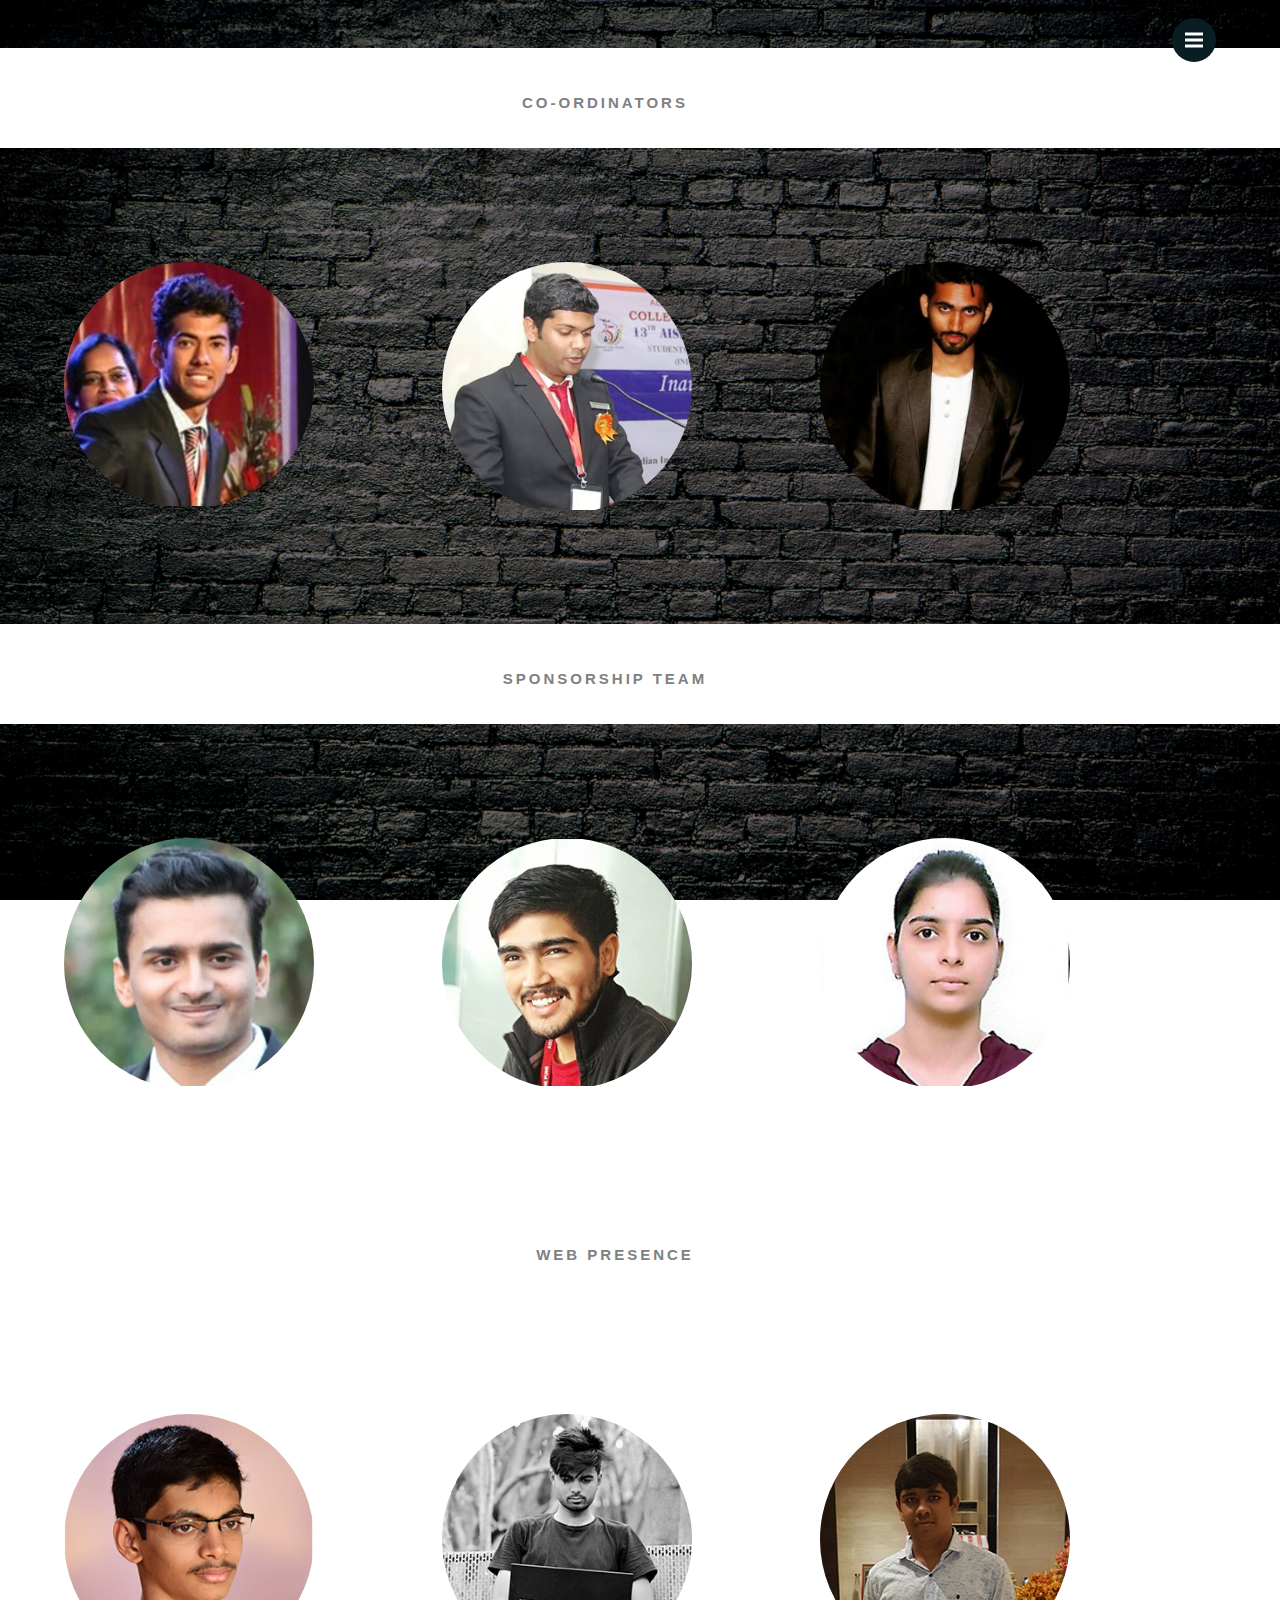
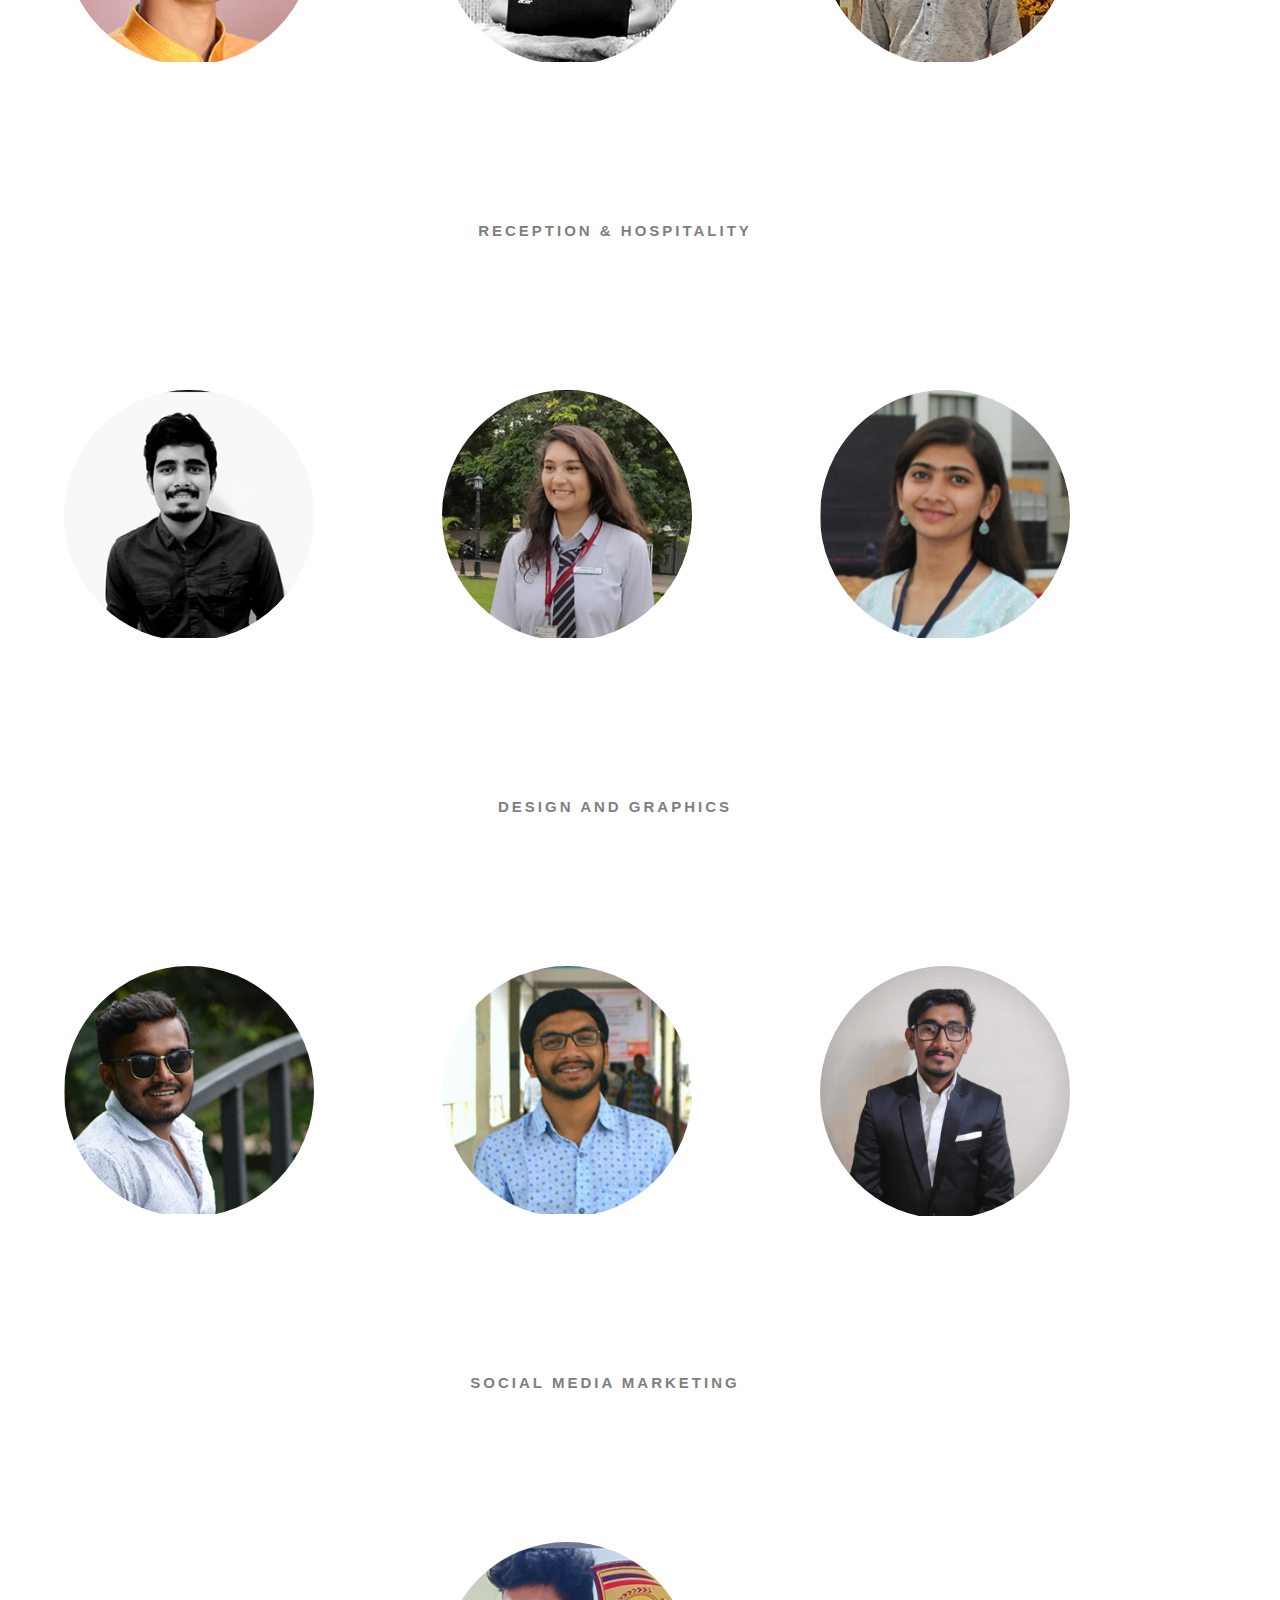
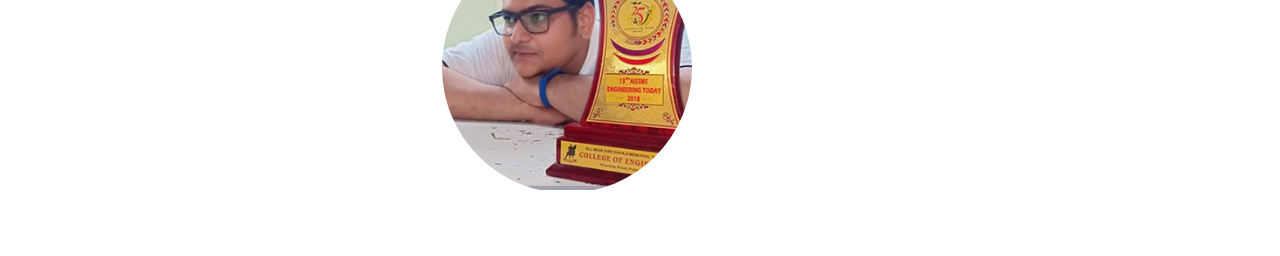
<file: team.htm>
<!doctype html>
<html lang="en" class="no-js">
<head>
	<meta charset="UTF-8">
	<meta name="viewport" content="width=device-width, initial-scale=1">
	
	<link href="https://fonts.googleapis.com/css?family=Black+Ops+One" rel="stylesheet">
<link rel="shortcut icon" href="img/ash.ico" />

	<link rel="stylesheet" href="css/reset.css"> <!-- CSS reset -->
	<link rel="stylesheet" href="css/style1.css"> <!-- Resource style -->
	<script src="js/modernizr.js"></script> <!-- Modernizr -->
  	
	<title>ASHWAMEDH'19 | A Blend of Sport and Cultural Events</title>
</head>
<body style="background-image:url(img/wall11.jpg);background-repeat: no-repeat;background-attachment: fixed; width: 100%; display:block; background-position: center;
  background-size: cover;">
	

	<nav>
		<ul class="cd-primary-nav">
			<li><a href="index.html">ASHWAMEDH'19</a></li>
			<li><a href="event.html">EVENTS</a></li>
			<li><a href="https://drive.google.com/file/d/1IN7Jdw2z5Diu8VvGwfqD7DMnLiJRqy4E/view?usp=drive_web" target="_blank">RULE BOOK</a></li>
			<li>
					<a href="https://eventbeep.com/fest/Ashwamedh2k19" target="_blank">Register Now</a>
			</li>
			<li><a href="schedule.html">Ashwamedh's Schedule</a></li>
			<li><a href="sponsor.htm">SPONSOR'S ZONE</a></li>
			
			<li><a href="team.htm">THE TEAM</a></li>
			<li><a href="about.htm">ABOUT US</a></li>
		</ul>
	</nav>
<br><br><br>
	<main class="cd-content">
	
	
		<div class="post_name" style="align: center; padding-top: 40px;">
				<b style="font-size:15px; color: grey;">Co-Ordinators</b>
		</div>
		<div class="container" style=" display: flex; flex-wrap: wrap; align-item: center; overflow: hidden; padding-top: 50px;">
			<div class="box" style="height: 250px; width: 250px; position: relative; margin: 5%;">
				<div class="box_team">
					<div class="our-team">
						<img src="img/deepanshu.PNG" alt="Deepanshu" style="width: 250px;">
						<div class="team-content">
							<h3 class="title">Deepanshu</h3>
							<span class="post">Sports Co-ordinator</span>
							<!-- <ul class="icon">
								<li><a href="#"><i class="fab fa-facebook"></i></a></li>
								<li><a href="#"><i class="fab fa-twitter"></i></a></li>
								<li><a href="#"><i class="fab fa-google-plus"></i></a></li>
							</ul> -->
						</div>
					</div>
				</div>
			</div>
			<div class="box" style="height: 250px; width: 250px; position: relative;margin: 5%;">
				<div class="box_team">
					<div class="our-team">
						<img src="img/chinmay.PNG" alt="Chinmay">
						<div class="team-content">
							<h3 class="title">Chinmay</h3>
							<span class="post">Overall Co-ordinator</span>
							<!-- <ul class="icon">
								<li><a href="#"><i class="fab fa-facebook"></i></a></li>
								<li><a href="#"><i class="fab fa-twitter"></i></a></li>
								<li><a href="#"><i class="fab fa-google-plus"></i></a></li>
							</ul> -->
						</div>
					</div>
				</div>
			</div>
			<div class="box" style="height: 250px; width: 250px; position: relative;margin: 5%;">
				<div class="box_team">
					<div class="our-team">
						<img src="img/prafull.PNG" alt="Prafull">
						<div class="team-content">
							<h3 class="title">Prafull</h3>
							<span class="post">Cultural Co-ordinator</span>
							<!-- <ul class="icon">
								<li><a href="#"><i class="fab fa-facebook"></i></a></li>
								<li><a href="#"><i class="fab fa-twitter"></i></a></li>
								<li><a href="#"><i class="fab fa-google-plus"></i></a></li>
							</ul> -->
						</div>
					</div>
				</div>
			</div>
		</div>
		<br><br><br>
		<!SPONSORSHIP SECTION>
		
		<div class="post_name" style="align: center; padding-top: 40px;">
				<b style="font-size:15px; color: grey;">Sponsorship Team</b>
		</div>
		<div class="container" style=" display: flex; flex-wrap: wrap; align-item: center; overflow-x:auto; padding-top: 50px;">
			<div class="box" style="height: 250px; width: 250px; position: relative; margin: 5%;">
				<div class="box_team">
						<div class="our-team">
							<img src="img/sanket.jpg" alt="Sanket Bagade" style="width: 250px;">
							<div class="team-content">
								<h3 class="title">Sanket</h3>
								<span class="post">Sponsorship</span>
								<!-- <ul class="icon">
									<li><a href="#"><i class="fab fa-facebook"></i></a></li>
									<li><a href="#"><i class="fab fa-twitter"></i></a></li>
									<li><a href="#"><i class="fab fa-google-plus"></i></a></li>
								</ul> -->
							</div>
						</div>
					</div>
			</div>
			<div class="box" style="height: 250px; width: 250px; position: relative;margin: 5%;">
				<div class="box_team">
					<div class="our-team">
						<img src="img/rushabh.jpg" alt="Rushab Shrishrimal">
						<div class="team-content">
							<h3 class="title">Rushab</h3>
							<span class="post">Sponsorship</span>
							<!-- <ul class="icon">
								<li><a href="#"><i class="fab fa-facebook"></i></a></li>
								<li><a href="#"><i class="fab fa-twitter"></i></a></li>
								<li><a href="#"><i class="fab fa-google-plus"></i></a></li>
							</ul> -->
						</div>
					</div>
				</div>
			</div>
			<div class="box" style="height: 250px; width: 250px; position: relative;margin: 5%;">
				<div class="box_team">
					<div class="our-team">
						<img src="img/anjali.jpg" alt="Anjali Chaudhari">
						<div class="team-content">
							<h3 class="title">Anjali</h3>
							<span class="post">Sponsorship</span>
							<!-- <ul class="icon">
								<li><a href="#"><i class="fab fa-facebook"></i></a></li>
								<li><a href="#"><i class="fab fa-twitter"></i></a></li>
								<li><a href="#"><i class="fab fa-google-plus"></i></a></li>
							</ul> -->
						</div>
					</div>
				</div>
			</div>
		</div>
		<br><br><br>
		
		<!WEB SECTION>
		<div class="post_name" style="align: center; padding-top: 40px; padding-left: 20px;">
				<b style="font-size:15px; color: grey;">WEB PRESENCE</b>
		</div>
		<div class="container" style=" display: flex; flex-wrap: wrap; align-item: center; overflow: hidden; padding-top: 50px;">
			<div class="box" style="height: 250px; width: 250px; position: relative; margin: 5%;">
				<div class="box_team">
						<div class="our-team">
							<img src="img/prajwal.jpg" alt="Prajwal Wable" style="width: 250px;">
							<div class="team-content">
								<h3 class="title">Prajwal</h3>
								<span class="post">Web Developer</span>
								<!-- <ul class="icon">
									<li><a href="#"><i class="fab fa-facebook"></i></a></li>
									<li><a href="#"><i class="fab fa-twitter"></i></a></li>
									<li><a href="#"><i class="fab fa-google-plus"></i></a></li>
								</ul> -->
							</div>
						</div>
				</div>
			</div>
			<div class="box" style="height: 250px; width: 250px; position: relative;margin: 5%;">
				<div class="box_team">
					<div class="our-team">
						<img src="img/pushpak.jpeg" alt="Pushpak">
						<div class="team-content">
							<h3 class="title">Pushpak</h3>
							<span class="post">Web Developer</span>
							<!-- <ul class="icon">
								<li><a href="#"><i class="fab fa-facebook"></i></a></li>
								<li><a href="#"><i class="fab fa-twitter"></i></a></li>
								<li><a href="#"><i class="fab fa-google-plus"></i></a></li>
							</ul> -->
						</div>
					</div>
				</div>
			</div>
			<div class="box" style="height: 250px; width: 250px; position: relative;margin: 5%;">
				<div class="box_team">
					<div class="our-team">
						<img src="img/aadesh.jpg" alt="Aadesh Agarwal">
						<div class="team-content">
							<h3 class="title">Aadesh</h3>
							<span class="post">Web Developer</span>
							<!-- <ul class="icon">
								<li><a href="#"><i class="fab fa-facebook"></i></a></li>
								<li><a href="#"><i class="fab fa-twitter"></i></a></li>
								<li><a href="#"><i class="fab fa-google-plus"></i></a></li>
							</ul> -->
						</div>
					</div>
				</div>
			</div>
		</div>
		<br><br><br>
		<!Reception & Hospitality>
		
		<div class="post_name" style="align: center; padding-top: 40px; padding-left: 20px;">
				<b style="font-size:15px; color: grey;">Reception & Hospitality</b>
		</div>
		<div class="container" style=" display: flex; flex-wrap: wrap; align-item: center; overflow: hidden; padding-top: 50px;">
			<div class="box" style="height: 250px; width: 250px; position: relative; margin: 5%;">
				<div class="box_team">
						<div class="our-team">
							<img src="img/aditya.jpg" alt="aditya" style="width: 250px;">
							<div class="team-content">
								<h3 class="title">Aditya</h3>
								<span class="post">Reception and Hospitality</span>
								<!-- <ul class="icon">
									<li><a href="#"><i class="fab fa-facebook"></i></a></li>
									<li><a href="#"><i class="fab fa-twitter"></i></a></li>
									<li><a href="#"><i class="fab fa-google-plus"></i></a></li>
								</ul> -->
							</div>
						</div>
					</div>
			</div>
			<div class="box" style="height: 250px; width: 250px; position: relative;margin: 5%;">
				<div class="box_team">
					<div class="our-team">
						<img src="img/riddhi.JPG" alt="Riddhi">
						<div class="team-content">
							<h3 class="title">Riddhi</h3>
							<span class="post">Reception and Hospitality</span>
							<!-- <ul class="icon">
								<li><a href="#"><i class="fab fa-facebook"></i></a></li>
								<li><a href="#"><i class="fab fa-twitter"></i></a></li>
								<li><a href="#"><i class="fab fa-google-plus"></i></a></li>
							</ul> -->
						</div>
					</div>
				</div>
			</div>
			
			<div class="box" style="height: 250px; width: 250px; position: relative;margin: 5%;">
				<div class="box_team">
					<div class="our-team">
						<img src="img/shivani.jpg" alt="Shivani">
						<div class="team-content">
							<h3 class="title">Shivani</h3>
							<span class="post">Reception and Hospitality</span>
							<!-- <ul class="icon">
								<li><a href="#"><i class="fab fa-facebook"></i></a></li>
								<li><a href="#"><i class="fab fa-twitter"></i></a></li>
								<li><a href="#"><i class="fab fa-google-plus"></i></a></li>
							</ul> -->
						</div>
					</div>
				</div>
			</div>
		</div>
		<br><br><br>
		<!Design and Graphics>
		
		<div class="post_name" style="align: center; padding-top: 40px;  padding-left:20px">
				<b style="font-size:15px; color: grey;">Design and Graphics</b>
		</div>
		
		<div class="container" style=" display: flex; flex-wrap: wrap;overflow: hidden; padding-top: 50px;">
			<div class="box" style="height: 250px; width: 250px;margin:5%; position: relative;">
				<div class="box_team">
					<div class="our-team">
						<img src="img/yogesh.JPG" alt="yogesh">
						<div class="team-content">
							<h3 class="title">Yogesh</h3>
							<span class="post">Design and Graphics</span>
							<!-- <ul class="icon">
								<li><a href="#"><i class="fab fa-facebook"></i></a></li>
								<li><a href="#"><i class="fab fa-twitter"></i></a></li>
								<li><a href="#"><i class="fab fa-google-plus"></i></a></li>
							</ul> -->
						</div>
					</div>
				</div>
			</div>
			<div class="box" style="height: 250px;margin:5%; width: 250px; position: relative;">
				<div class="box_team">
					<div class="our-team">
						<img src="img/akshay.jpg" alt="Akshay">
						<div class="team-content">
							<h3 class="title">Akshay</h3>
							<span class="post">Design and Graphics</span>
							<!-- <ul class="icon">
								<li><a href="#"><i class="fab fa-facebook"></i></a></li>
								<li><a href="#"><i class="fab fa-twitter"></i></a></li>
								<li><a href="#"><i class="fab fa-google-plus"></i></a></li>
							</ul> -->
						</div>
					</div>
				</div>
			</div>
			<div class="box" style="height: 250px;margin:5%; width: 250px; position: relative;">
				<div class="box_team">
					<div class="our-team">
						<img src="img/roshan.jpg" alt="Roshan">
						<div class="team-content">
							<h3 class="title">Roshan</h3>
							<span class="post">Design and Graphics</span>
							<!-- <ul class="icon">
								<li><a href="#"><i class="fab fa-facebook"></i></a></li>
								<li><a href="#"><i class="fab fa-twitter"></i></a></li>
								<li><a href="#"><i class="fab fa-google-plus"></i></a></li>
							</ul> -->
						</div>
					</div>
				</div>
			</div>
		<div>
		</div>
		</div>
		
		<br><br><br>
		<!Publicity>
		
		<div class="post_name" style="align: center; padding-top: 40px;  padding-left:0px">
				<b style="font-size:15px; color: grey;">Social Media Marketing</b>
		</div>
		<div class="container" style=" display: flex; flex-wrap: wrap; align-item: center; overflow: hidden; padding-top: 50px;">
		
			<div class="box" style="height: 250px; width: 250px; position: relative;margin: 5%;">
				
			</div>
			<div class="box" style="height: 250px; width: 250px; position: relative; margin: 5%;">
				<div class="box_team">
					<div class="our-team">
						<img src="img/harsh.jpg" alt="Harsh">
						<div class="team-content">
							<h3 class="title">Harsh</h3>
							<span class="post">Social Media Marketing</span>
							<!-- <ul class="icon">
								<li><a href="#"><i class="fab fa-facebook"></i></a></li>
								<li><a href="#"><i class="fab fa-twitter"></i></a></li>
								<li><a href="#"><i class="fab fa-google-plus"></i></a></li>
							</ul> -->
						</div>
					</div>
				</div>
			</div>
			<div class="box" style="height: 250px; width: 250px; position: relative;margin: 5%;">
				
			</div>
		</div>
		
		
		
	</main> <!-- cd-content -->

	<div class="cd-overlay-nav">
		<span></span>
	</div> <!-- cd-overlay-nav -->

	<div class="cd-overlay-content">
		<span></span>
	</div> <!-- cd-overlay-content -->

	<a href="#0" class="cd-nav-trigger">Menu<span class="cd-icon"></span></a>

<script src="js/jquery-2.1.1.js"></script>
<script src="js/velocity.min.js"></script>
<script src="js/main.js"></script> <!-- Resource jQuery -->
</body>
</html>
</file>
<file: css/style1.css>
/* -------------------------------- 

Primary style

-------------------------------- */
*, *::after, *::before {
  -webkit-box-sizing: border-box;
  -moz-box-sizing: border-box;
  box-sizing: border-box;
}

*::after, *::before {
  content: '';
}

body {
  font-size: 100%;
  font-family: "PT Sans", sans-serif;
  color: #091d23;
  background-color: white;
}

@font-face {
   font-family: wood;
   src: url(font/wood.woff);
}

a {
  color: #1e6074;
  text-decoration: none;
}

/* -------------------------------- 

Main components 

-------------------------------- */
html, body {
  height: 100%;
}

header {
  z-index: 3;
}

.cd-logo, .cd-nav-trigger {
  position: fixed;
  display: inline-block;
}

.cd-logo {
  top: 28px;
  left: 5%;
}
.cd-logo img {
  display: block;
}

.cd-nav-trigger {
  top: 18px;
  right: 5%;
  height: 44px;
  width: 44px;
  z-index: 5;
  /* image replacement */
  overflow: hidden;
  text-indent: 100%;
  white-space: nowrap;
}
.cd-nav-trigger .cd-icon {
  /* icon created in CSS */
  position: absolute;
  left: 50%;
  top: 50%;
  bottom: auto;
  right: auto;
  -webkit-transform: translateX(-50%) translateY(-50%);
  -moz-transform: translateX(-50%) translateY(-50%);
  -ms-transform: translateX(-50%) translateY(-50%);
  -o-transform: translateX(-50%) translateY(-50%);
  transform: translateX(-50%) translateY(-50%);
  display: inline-block;
  width: 18px;
  height: 3px;
  background-color: #ffffff;
  z-index: 10;
}
.cd-nav-trigger .cd-icon::before, .cd-nav-trigger .cd-icon:after {
  /* upper and lower lines of the menu icon */
  position: absolute;
  top: 0;
  right: 0;
  width: 100%;
  height: 100%;
  background-color: #ffffff;
  /* Force Hardware Acceleration in WebKit */
  -webkit-transform: translateZ(0);
  -moz-transform: translateZ(0);
  -ms-transform: translateZ(0);
  -o-transform: translateZ(0);
  transform: translateZ(0);
  -webkit-backface-visibility: hidden;
  backface-visibility: hidden;
  /* apply transition to transform property */
  -webkit-transition: -webkit-transform .3s;
  -moz-transition: -moz-transform .3s;
  transition: transform .3s;
}
.cd-nav-trigger .cd-icon::before {
  -webkit-transform: translateY(-6px) rotate(0deg);
  -moz-transform: translateY(-6px) rotate(0deg);
  -ms-transform: translateY(-6px) rotate(0deg);
  -o-transform: translateY(-6px) rotate(0deg);
  transform: translateY(-6px) rotate(0deg);
}
.cd-nav-trigger .cd-icon::after {
  -webkit-transform: translateY(6px) rotate(0deg);
  -moz-transform: translateY(6px) rotate(0deg);
  -ms-transform: translateY(6px) rotate(0deg);
  -o-transform: translateY(6px) rotate(0deg);
  transform: translateY(6px) rotate(0deg);
}
.cd-nav-trigger::before, .cd-nav-trigger::after {
  /* 2 rounded colored backgrounds for the menu icon */
  position: absolute;
  top: 0;
  left: 0;
  border-radius: 50%;
  height: 100%;
  width: 100%;
  /* Force Hardware Acceleration in WebKit */
  -webkit-transform: translateZ(0);
  -moz-transform: translateZ(0);
  -ms-transform: translateZ(0);
  -o-transform: translateZ(0);
  transform: translateZ(0);
  -webkit-backface-visibility: hidden;
  backface-visibility: hidden;
  -webkit-transition-property: -webkit-transform;
  -moz-transition-property: -moz-transform;
  transition-property: transform;
}
.cd-nav-trigger::before {
  background-color: #091d23;
  -webkit-transform: scale(1);
  -moz-transform: scale(1);
  -ms-transform: scale(1);
  -o-transform: scale(1);
  transform: scale(1);
  -webkit-transition-duration: 0.3s;
  -moz-transition-duration: 0.3s;
  transition-duration: 0.3s;
  -webkit-transition-delay: 0.4s;
  -moz-transition-delay: 0.4s;
  transition-delay: 0.4s;
}
.cd-nav-trigger::after {
  background-color: #d2d0cd;
  -webkit-transform: scale(0);
  -moz-transform: scale(0);
  -ms-transform: scale(0);
  -o-transform: scale(0);
  transform: scale(0);
  -webkit-transition-duration: 0s;
  -moz-transition-duration: 0s;
  transition-duration: 0s;
  -webkit-transition-delay: 0s;
  -moz-transition-delay: 0s;
  transition-delay: 0s;
}
.cd-nav-trigger.close-nav::before {
  /* user clicks on the .cd-nav-trigger element - 1st rounded background disappears */
  -webkit-transform: scale(0);
  -moz-transform: scale(0);
  -ms-transform: scale(0);
  -o-transform: scale(0);
  transform: scale(0);
}
.cd-nav-trigger.close-nav::after {
  /* user clicks on the .cd-nav-trigger element - 2nd rounded background appears */
  -webkit-transform: scale(1);
  -moz-transform: scale(1);
  -ms-transform: scale(1);
  -o-transform: scale(1);
  transform: scale(1);
  -webkit-transition-duration: 0.3s;
  -moz-transition-duration: 0.3s;
  transition-duration: 0.3s;
  -webkit-transition-delay: 0.4s;
  -moz-transition-delay: 0.4s;
  transition-delay: 0.4s;
}
.cd-nav-trigger.close-nav .cd-icon {
  /* user clicks on the .cd-nav-trigger element - transform the icon */
  background-color: rgba(255, 255, 255, 0);
}
.cd-nav-trigger.close-nav .cd-icon::before, .cd-nav-trigger.close-nav .cd-icon::after {
  background-color: white;
}
.cd-nav-trigger.close-nav .cd-icon::before {
  -webkit-transform: translateY(0) rotate(45deg);
  -moz-transform: translateY(0) rotate(45deg);
  -ms-transform: translateY(0) rotate(45deg);
  -o-transform: translateY(0) rotate(45deg);
  transform: translateY(0) rotate(45deg);
}
.cd-nav-trigger.close-nav .cd-icon::after {
  -webkit-transform: translateY(0) rotate(-45deg);
  -moz-transform: translateY(0) rotate(-45deg);
  -ms-transform: translateY(0) rotate(-45deg);
  -o-transform: translateY(0) rotate(-45deg);
  transform: translateY(0) rotate(-45deg);
}

.cd-primary-nav {
  /* by default it's hidden */
  position: fixed;
  left: 0;
  top: 0;
  font-family: 'Black Ops One', cursive;
  height: 100%;
  width: 100%;
  padding: 80px 5%;
  z-index: 3;
  background-color: #ffffff;
  overflow: auto;
  /* this fixes the buggy scrolling on webkit browsers - mobile devices only - when overflow property is applied */
  -webkit-overflow-scrolling: touch;
  visibility: hidden;
  opacity: 0;
  -webkit-transition: visibility 0s, opacity 0.3s;
  -moz-transition: visibility 0s, opacity 0.3s;
  transition: visibility 0s, opacity 0.3s;
}
.cd-primary-nav li {
  margin: 1.6em 0;
  text-align: center;
  text-transform: capitalize;
}
.cd-primary-nav a {
  font-size: 2.0rem;
  color: #800000;
  -webkit-font-smoothing: antialiased;
  -moz-osx-font-smoothing: grayscale;
  -webkit-transition: color 0.2s;
  -moz-transition: color 0.2s;
  transition: color 0.2s;
}
.no-touch .cd-primary-nav a:hover {
  color: #800000;
   font-size: 3.0rem;
}
.cd-primary-nav.fade-in {
  /* navigation visible at the end of the circle animation */
  visibility: visible;
  opacity: 1;
}
@media only screen and (min-width: 768px) {
  .cd-primary-nav li {
    margin: 2em 0;
  }
  .cd-primary-nav a {
    font-size: 28px;
    font-size: 1.75rem;
  }
}
@media only screen and (min-width: 1170px) {
  .cd-primary-nav li {
    margin: 2.6em 0;
  }
  .cd-primary-nav a {
    font-size: 32px;
    font-size: 2rem;
  }
}

.cd-overlay-nav, .cd-overlay-content {
  /* containers of the 2 main rounded backgrounds - these containers are used to position the rounded bgs behind the menu icon */
  position: fixed;
  z-index: 10;
  top: 18px;
  right: 5%;
  height: 4px;
  width: 4px;
  -webkit-transform: translateX(-20px) translateY(20px);
  -moz-transform: translateX(-20px) translateY(20px);
  -ms-transform: translateX(-20px) translateY(20px);
  -o-transform: translateX(-20px) translateY(20px);
  transform: translateX(-20px) translateY(20px);
}
.cd-overlay-nav span, .cd-overlay-content span {
  display: inline-block;
  position: absolute;
  border-radius: 50%;
  /* Force Hardware Acceleration in WebKit */
  -webkit-transform: translateZ(0);
  -moz-transform: translateZ(0);
  -ms-transform: translateZ(0);
  -o-transform: translateZ(0);
  transform: translateZ(0);
  -webkit-backface-visibility: hidden;
  backface-visibility: hidden;
  will-change: transform;
  -webkit-transform-origin: 50% 50%;
  -moz-transform-origin: 50% 50%;
  -ms-transform-origin: 50% 50%;
  -o-transform-origin: 50% 50%;
  transform-origin: 50% 50%;
  -webkit-transform: scale(0);
  -moz-transform: scale(0);
  -ms-transform: scale(0);
  -o-transform: scale(0);
  transform: scale(0);
}
.cd-overlay-nav.is-hidden, .cd-overlay-content.is-hidden {
  /* background fades out at the end of the animation */
  opacity: 0;
  visibility: hidden;
  -webkit-transition: opacity .3s 0s, visibility 0s .3s;
  -moz-transition: opacity .3s 0s, visibility 0s .3s;
  transition: opacity .3s 0s, visibility 0s .3s;
}

.cd-overlay-nav {
  /* main rounded colored bg 1 */
  z-index: 2;
}
.cd-overlay-nav span {
  background-color: #091d23;
}

.cd-overlay-content {
  /* main rounded colored bg 2 */
  z-index: 4;
}
.cd-overlay-content span {
  background-color: #ffffff;
  opacity : 0.5;
}

.cd-content {
  /* just some dummy content */
  
  width: 100%;
  
  margin: 0 auto;
  
}
.cd-content .cd-intro {
  width: 100%;
}
.cd-content .cd-theme {
	width: 100%;
  
}
.cd-content h1 {
  text-align: center;
  font-size: 20px;
  font-size: 1.25rem;
}
.cd-content p {
  line-height: 1.5;
  color: #a76500;
}
@media only screen and (min-width: 768px) {
  .cd-content .cd-intro {
    height: 250px;
    padding-top: ;
  }
  .cd-content h1 {
    font-size: 28px;
    font-size: 1.75rem;
  }
  .cd-content p {
    font-size: 18px;
    font-size: 1.125rem;
    line-height: 1.8;
  }
}



.box_team{
	width: 250px;
	
}
.our-team{
    text-align: center;
    border-radius: 50%;
    overflow: hidden;
    position: relative;
}
.our-team img{
    width: 100%;
    height: auto;
    transform: scale(1);
    transition: all 1s ease 0s;
}
.our-team:hover img{
    transform: scale(1.2);
}
.our-team .team-content{
    width: 100%;
    height: 100%;
    background: #640087;
    border-radius: 50%;
    padding-top: 35%;
    color: #fff;
    opacity: 0;
    position: absolute;
    top: 0;
    left: 0;
    transition: all 0.5s ease-out 0s;
}
.our-team:hover .team-content{
    opacity: 0.8;
}
.our-team .title{
    font-size: 24px;
    font-weight: 700;
    letter-spacing: 3px;
    text-transform: uppercase;
    margin: 0 0 8px 0;
    opacity: 0;
    transform: rotate(-90deg);
    transition: all 0.3s ease-in-out 0.2s;
}
.our-team:hover .title{
    opacity: 1;
    transform: scale(1);
    transition-delay: 0.1s;
}
.our-team .post{
    display: block;
    font-size: 17px;
    margin-bottom: 15px;
    opacity: 0;
    transform: scale(1.2);
    transition: all 0.3s ease-in-out 0.2s;
}
.our-team:hover .post{
    opacity: 1;
    transform: scale(1);
}
.our-team .icon{
    padding: 0;
    margin: 0;
    list-style: none;
}
.our-team .icon li{
    display: inline-block;
}
.our-team .icon li a{
    display: block;
    width: 35px;
    height: 35px;
    line-height: 35px;
    border-radius: 50%;
    border: 1px solid #fff;
    font-size: 18px;
    color: #fff;
    margin-right: 6px;
    transition: all 0.3s ease 0s;
}
.our-team .icon li a:hover{
    background: #e6af2e;
    border: 1px solid #e6af2e;
}

.post_name{
		height: 100px;
		padding-right: 70px;
		width: 100%;
		background: #fff;
		text-align: center;
		font-size: 24px;
		font-weight: 700;
		letter-spacing: 3px;
		text-transform: uppercase;
}

@media only screen and (max-width: 990px){
    .our-team{ margin-bottom: 30px; }
}
/**************Slider************/


/*********************************/

.slider_one_big_picture {
    position: relative;
    width: 50vw;
    height: 38vw;
    margin: 0 auto;
    user-select: none;
    /*overflow: hidden;*/
}

.slider_one_big_picture > * {
    transition: ease all 1s;
}

.slider_one_big_picture .hidden {
    opacity: 0;
    position: absolute;
    top: 0px;
    left: 0px;
    width: 100%;
    height: 100%;
    z-index: 0;
}

.slider_one_big_picture .active {
    opacity: 1;
    position: absolute;
    top: 0px;
    left: 0%;
    width: 100%;
    height: 100%;
    z-index: 2;
}

.slider_one_big_picture .prev1,
.slider_one_big_picture .next1 {
    opacity: 0;
    position: absolute;
    top: 0px;
    left: 0%;
    width: 0px;
    height: 100%;
    z-index: 0;
}

.slider_one_big_picture .next1 {
    left: 100%;
}

.slider_one_big_picture .prev2,
.slider_one_big_picture .next2 {
    opacity: 0;
    position: absolute;
    top: 0px;
    left: 0%;
    width: 0px;
    height: 100%;
    z-index: 0;
}

.slider_one_big_picture .next2 {
    left: 100%;
}

/*********************************/

.slider_one_big_2 {
    position: relative;
    width: 50%;
    height: 38vw;
    max-width: 640px;
    max-height: 480px;
    margin: 0 auto;
    user-select: none;
}

.slider_one_big_2 > * {
    transition: ease all 1s;
}

.slider_one_big_2 .hidden {
    opacity: 0;
    position: absolute;
    top: 0px;
    left: 50%;
    margin-left: -100%;
    width: 100%;
    max-width: 640px;
    height: 100%;
    z-index: 0;
}

.slider_one_big_2 .active {
    opacity: 1;
    position: absolute;
    top: 0px;
    left: 50%;
    margin-left: -50%;
    width: 100%;
    max-width: 640px;
    height: 100%;
    z-index: 10;
}

.slider_one_big_2 .prev1,
.slider_one_big_2 .next1 {
    opacity: 0.5;
    position: absolute;
    top: 0px;
    left: 50%;
    margin-left: -150%;
    width: 100%;
    max-width: 640px;
    height: 100%;
    z-index: 3;
}

.slider_one_big_2 .next1 {
    left: 50%;
    margin-left: 50%;
}

.slider_one_big_2 .prev2,
.slider_one_big_2 .next2 {
    opacity: 0;
    position: absolute;
    top: 0px;
    left: 50%;
    margin-left: -250%;
    width: 100%;
    max-width: 640px;
    height: 100%;
    z-index: 1;
}

.slider_one_big_2 .next2 {
    left: 50%;
    margin-left: 150%;
}

.slider_one_big_2 .prev3,
.slider_one_big_2 .next3 {
    opacity: 0;
    position: absolute;
    top: 0px;
    left: 50%;
    margin-left: -50%;
    width: 100%;
    max-width: 640px;
    height: 100%;
    z-index: 0;
}

/*********************************/

/*********************************/

.slider_circle_10 {
    position: relative;
    width: 70vw;
    /* 640px; */
    height: 53.2vw;
    margin: 0 auto;
	z-index: 0;
    user-select: none;
}

.slider_circle_10 > * {
    transition: ease all 1s;
}

.slider_circle_10 > div,
.slider_circle_10 .hidden {
    opacity: 0;
    position: absolute;
    top: 20%;
    left: 50%;
    width: 1px;
    height: 1px;
    z-index: 0;
    overflow: hidden;
}

.slider_circle_10 .active {
    opacity: 1;
    position: absolute;
    top: 30%;
    left: 50%;
    margin-left: -25%;
    width: 50%;
    height: 50%;
    z-index: 10;
}

.slider_circle_10 .prev1,
.slider_circle_10 .next1 {
    opacity: 0.9;
    position: absolute;
    top: 60%;
    left: 50%;
    margin-left: -45%;
    width: 25%;
    height: 25%;
    z-index: 9;
}

.slider_circle_10 .next1 {
    margin-left: 15%;
}

.slider_circle_10 .prev2,
.slider_circle_10 .next2 {
    opacity: 0.7;
    position: absolute;
    top: 50%;
    left: 50%;
    margin-left: -50%;
    width: 15%;
    height: 15%;
    z-index: 8;
}

.slider_circle_10 .next2 {
    margin-left: 35%;
}

.slider_circle_10 .prev3,
.slider_circle_10 .next3 {
    opacity: 0.5;
    position: absolute;
    top: 35%;
    left: 50%;
    margin-left: -50%;
    width: 7%;
    height: 7%;
    z-index: 7;
}

.slider_circle_10 .next3 {
    margin-left: 43%;
}

.slider_circle_10 .prev4,
.slider_circle_10 .next4 {
    opacity: 0.3;
    position: absolute;
    top: 25%;
    left: 50%;
    margin-left: -40%;
    width: 3%;
    height: 3%;
    z-index: 6;
}

.slider_circle_10 .next4 {
    margin-left: 37%;
}

.slider_circle_10 .prev5,
.slider_circle_10 .next5 {
    opacity: 0.1;
    position: absolute;
    top: 20%;
    left: 50%;
    margin-left: -15%;
    width: 2%;
    height: 2%;
    z-index: 5;
}

.slider_circle_10 .next5 {
    margin-left: 13%;
}

/*********************************/

.slider_four_in_line {
    width: 100vw;
    height: 19.5vw;
    position: relative;
    margin: 0 auto;
	z-index: 0;
    user-select: none;
}

.slider_four_in_line > * {
    transition: ease all 1s;
    overflow: hidden;
}

.slider_four_in_line .hidden {
    opacity: 0;
    z-index: 0;
    top: 0px;
    left: 50%;
}

.slider_four_in_line .active,
.slider_four_in_line .next1,
.slider_four_in_line .next2,
.slider_four_in_line .next3,
.slider_four_in_line .next4,
.slider_four_in_line .prev1 {
    position: absolute;
    width: 24%;
    height: 100%;
    top: 0px;
    left: 25%;
    z-index: 10;
    margin: 0 0.5%;
}

.slider_four_in_line .next1 {
    left: 50%;
}

.slider_four_in_line .next2 {
    left: 75%;
}

.slider_four_in_line .next3 {
    width: 0%;
    left: 100%;
    z-index: 0;
    opacity: 0;
}

.slider_four_in_line .next4 {
    left: 100%;
    width: 0%;
    z-index: 0;
    opacity: 0;
}

.slider_four_in_line .prev1 {
    position: absolute;
    width: 24%;
    height: 100%;
    top: 0px;
    left: 0%;
    z-index: 10;
    opacity: 1;
}

.slider_four_in_line .prev2,
.slider_four_in_line .prev3,
.slider_four_in_line .prev4 {
    position: absolute;
    width: 0%;
    height: 100%;
    top: 0px;
    left: 0%;
    z-index: 0;
    opacity: 0;
}

/*********************************/

.slider_clock {
    width: 600px;
    height: 600px;
    position: relative;
    margin: 0 auto;
    user-select: none;
}

.slider_clock > * {
    transition: ease all 1s;
}

.slider_clock .active {
    position: absolute;
    left: 50%;
    top: 50%;
    margin-left: -200px;
    margin-top: -125px;
    width: 400px;
    height: 250px;
    transform: rotate(0deg);
    opacity: 1;
    z-index: 10;
    overflow: hidden;
}

.slider_clock .next1,
.slider_clock .next2,
.slider_clock .next3,
.slider_clock .next4,
.slider_clock .next5,
.slider_clock .next6,
.slider_clock .next7,
.slider_clock .prev1,
.slider_clock .prev2,
.slider_clock .prev3,
.slider_clock .prev4,
.slider_clock .prev5,
.slider_clock .prev6,
.slider_clock .prev7,
.slider_clock .hidden {
    position: absolute;
    left: 50%;
    top: 50%;
    width: 96px;
    height: 60px;
    margin-top: 200px;
    margin-left: -48px;
    transform-origin: 48px -200px;
    transform: rotate(0deg);
    opacity: 1;
    overflow: hidden;
}

.slider_clock .next2 {
    transform: rotate(-30deg);
}

.slider_clock .next3 {
    transform: rotate(-60deg);
}

.slider_clock .next4 {
    transform: rotate(-90deg);
}

.slider_clock .next5 {
    transform: rotate(-120deg);
}

.slider_clock .next6 {
    transform: rotate(-150deg);
}

.slider_clock .next7 {
    opacity: 0;
    transform: rotate(-180deg);
}

.slider_clock .prev1 {
    transform: rotate(30deg);
}

.slider_clock .prev2 {
    transform: rotate(60deg);
}

.slider_clock .prev3 {
    transform: rotate(90deg);
}

.slider_clock .prev4 {
    transform: rotate(120deg);
}

.slider_clock .prev5 {
    transform: rotate(150deg);
}

.slider_clock .prev6 {
    transform: rotate(180deg);
}

.slider_clock .prev7 {
    opacity: 0;
    transform: rotate(210deg);
}

.slider_clock .hidden {
    opacity: 0;
    transform: rotate(180deg);
}


/*********************************/

.nav_indicators {
    position: absolute;
    bottom: 0px;
    left: 0px;
    width: 100%;
    text-align: center;
    z-index: 50000;
}

.nav_indicators ul {
    position: static;
    display: inline-block;
    margin: 0 auto;
    padding: 0;
}

.nav_indicators ul li {
    position: static;
    display: inline-block;
    width: 20px;
    height: 20px;
    margin: 10px;
    padding: 0;
    overflow: hidden;
    background: #fff;
    color: #fff;
    border: 2px solid #000;
    border-radius: 50%;
    cursor: pointer;
}

.nav_indicators ul li.active {
    position: static;
    display: inline-block;
    width: 20px;
    height: 20px;
    margin: 10px;
    padding: 0;
    background: #555;
    color: #555;
    border: 2px solid #aaa;
    border-radius: 50%;
    cursor: pointer;
}

.next_button,
.prev_button {
    position: absolute;
    left: 100% !important;
    top: 50% !important;
    margin: -15px 0 0 -25px !important;
    width: 50px !important;
    height: 50px !important;
    border: 1px solid #000 !important;
    background: #fff !important;
    opacity: 0.5 !important;
    z-index: 5000 !important;
    cursor: pointer;
    text-align: center;
    line-height: 30px;
    border-radius: 50%;
    
}

.prev_button {
    position: absolute;
    left: 0% !important;
}

.next_button:hover,
.prev_button:hover {
    opacity: 1 !important;
}
.next_button:after,
.prev_button:after {
    content: "";
    position: absolute;
    top: 50%;
    left: 50%;
    width: 1px;
    height: 1px;
    margin-top: -10px;
}

.next_button:after {
    border-left: 15px solid #000;
    border-right: 15px solid transparent;
    border-bottom: 10px solid transparent;
    border-top: 10px solid transparent;
    margin-left: -5px;
}

.prev_button:after {
    border-right: 15px solid #000;
    border-left: 15px solid transparent;
    border-bottom: 10px solid transparent;
    border-top: 10px solid transparent;
    margin-left: -25px;
}


div.slider > div:not(.nav_indicators):not(.next_button):not(.prev_button) {
    border: none;
    background: #fff;
    text-align: center;
    box-sizing: border-box;
    font-size: 150px;
}
/***********About Us Section******************/


.group { 
  position: relative; 
  margin-bottom: 40px; 
}
input {
  font-size: 18px;
  height: 35px;
  padding: 10px 10px 10px 5px;
  display: block;
  width: 300px;
  border: none;
  outline: none;
  border-bottom: 1px solid #B1B1B1;
  color: #B1B1B1;
  background: rgba(0,0,0,0);
  opacity: 0.5;
  transition: 0.2s ease;
}

input:focus {
  outline: none;
  opacity: 1;
}

label {
  color: #B1B1B1; 
  font-size: 18px;
  font-weight: normal;
  position: absolute;
  pointer-events: none;
  left: 5px;
  top: 0px;
  opacity: 0.5;
  transition: 0.2s ease all; 
  -moz-transition: 0.2s ease all; 
  -webkit-transition: 0.2s ease all;
}

/* active state */
input:focus ~ label, input:valid ~ label 		{
  top: -10px;
  font-size: 12px;
  color: #B1B1B1;
  opacity: 1;
}

.highlight {
  position: absolute;
  height: 60%; 
  width: 100px; 
  top: 25%; 
  left: 0;
  pointer-events: none;
  opacity: 0.5;
}

/* active state */
input:focus ~ .highlight {
  -webkit-animation:inputHighlighter 0.3s ease;
  -moz-animation:inputHighlighter 0.3s ease;
  animation:inputHighlighter 0.3s ease;
}

/* ANIMATIONS ================ */
@-webkit-keyframes inputHighlighter {
  from { background:#B1B1B1; }
  to 	{ width:0; background:transparent; }
}
@-moz-keyframes inputHighlighter {
  from { background:#B1B1B1; }
  to 	{ width:0; background:transparent; }
}
@keyframes inputHighlighter {
  from { background:#B1B1B1; }
  to 	{ width:0; background:transparent; }
}
.form-label{
	color:black;
}
a.send-btn {
  position:relative;
  left:38%;
  color:white;
  transition: 0.2s ease;
  font-weight:500;
  width:100px;
  border-radius:5px;
  background-color:black;
  padding:4%;
}

a.send-btn:hover {
  color: #ddd;
  cursor: pointer;
}


/*************************For Sponsors***********************/
/********************************************/


.allwrappers {
    width: 90%;
    left: 5%;
    text-align: center;
    position: relative;
}
.indsponsor {
    text-align: center;
    display: inline;
    width: 24%;
    -webkit-border-radius: 5px;
    -moz-border-radius: 5px;
    border-radius: 5px;
    margin-bottom: 20px;
}
.indsponsor1 {
    text-align: center;
    display: inline-block;
    width: 24%;
    -webkit-border-radius: 5px;
    -moz-border-radius: 5px;
    border-radius: 5px;
    margin-bottom: 20px;
}
.mainheading {
    margin-top: 35px;
    font-size: 35px;
    width: 100%;
    text-align: center;
    text-transform: uppercase;
    font-family: f2;
    letter-spacing: 2px;
}
.cgs {
    font-family: Arial;
    font-size: 14px;
    width: 100%;
    text-align: center;
    opacity: 0.7;
    font-weight: bold;
	
}
.cgs table {
    width: 40%;
    text-align: center;
    position: relative;
    left: 30%;
}
.sponsorname {
    width: auto;
    text-transform: capitalize;
    font-family: Arial;
    text-align: center;
    font-size: 18px;
    /* letter-spacing: .8px; */
}
.sponsorimage {
    text-align: center;
    height: 100px;
	width: auto;
}
.sponsorimage1 {
    text-align: center;
    height: 150px;
	width: auto;
}

/***************************Event Page*************************/


.box_event{
	width: 250px;
	
}
.our-event{
    text-align: center;
    overflow: hidden;
	border-radius: 50%;
	border-style: solid;
	border-width: 5px;
	border-color: #213E39;
    position: relative;
}
.our-event img{
    width: 100%;
    height: auto;
    transform: scale(1);
    transition: all 1s ease 0s;
}
.our-event:hover img{
    transform: scale(1.2);
}
.our-event .event-content{
    width: 100%;
    height: 100%;
    background: #08041D;
	align-items:center;
    padding-top: 45%;
    color: #fff;
	border-radius: 50%;
    opacity: 0;
    position: absolute;
    top: 0;
    left: 0;
    transition: all 0.5s ease-out 0s;
}
.our-event:hover .event-content{
    opacity: 0.8;
}
.our-event .title_event{
    font-size: 24px;
    font-weight: 700;
    letter-spacing: 3px;
    text-transform: uppercase;
    margin: 0 0 8px 0;
    opacity: 0;
    transform: rotate(-90deg);
    transition: all 0.3s ease-in-out 0.2s;
}
.our-event:hover .title_event{
    opacity: 1;
    transform: scale(1);
    transition-delay: 0.1s;
}
.our-event .post_event{
    display: block;
	font-family: impact;
    font-size: 25px;
    margin-bottom: 15px;
    opacity: 0;
    transform: scale(1.2);
    transition: all 0.3s ease-in-out 0.2s;
}
.our-event:hover .post_event{
    opacity: 1;
    transform: scale(1);
}

#container-event {
	width: 100%;
	display: flex;
	flex-direction: column;
	flex-wrap: wrap;
	justify-content: center;
	align-items: center;
	
}

#event-category {
	padding-top:5%;
	display: inline-block;
	font-family: algerian;
	align-items: center;
	color: white;
	font-size: 90px;
	justify-content: center;
}

#eventcon-holder {
	display: flex;
	width: 100%;
	flex-wrap: wrap;
	align-items: center;
	padding-left: 13%;
}
#event-holder {
	display: flex;
	flex-direction: column;
	flex-wrap: wrap;
	width: 30%;
	flex-wrap: wrap;
	align-items: center;
}


#box-event {
	height: 270px; 
	width: 250px; 
	position: relative; 
	margin: 5%;
}


@media (max-width: 350px)
{
	
	#eventcon-holder {
		padding-left: 1%;
	}
	
}







.blink {
    -webkit-animation: 1s linear infinite condemned_blink_effect; // for android
    animation: 1s linear infinite condemned_blink_effect;
}
@-webkit-keyframes condemned_blink_effect { // for android
    0% {
        visibility: hidden;
    }
    10% {
        visibility: hidden;
    }
    100% {
        visibility: visible;
    }
}
@keyframes condemned_blink_effect {
    0% {
        visibility: hidden;
    }
    10% {
        visibility: hidden;
    }
    100% {
        visibility: visible;
    }
}



/*=========================
  Icons
 ================= */

/* footer social icons */
ul.social-network {
	list-style: none;
	display: inline;
	margin-left:0 !important;
	padding: 0;
}
ul.social-network li {
	display: inline;
	margin: 0 5px;
}


/* footer social icons */
.social-network a.icoFacebook:hover {
	background-color:#3B5998;
}
.social-network a.icoInsta:hover {
	background-color:#33ccff;
}
.social-network a.icoYoutube:hover {
	background-color:#BD3518;
}
.social-network a.icoFacebook:hover i, .social-network a.icoInsta:hover i,
.social-network a.icoYoutube:hover i{
	color:#fff;
}
a.socialIcon:hover, .socialHoverClass {
	color:#44BCDD;
}

.social-circle li a {
	display:inline-block;
	position:relative;
	margin:0 auto 0 auto;
	-moz-border-radius:50%;
	-webkit-border-radius:50%;
	border-radius:50%;
	text-align:center;
	width: 80px;
	height: 80px;
	font-size:20px;
	padding-top: 13px;
}
.social-circle li i {
	margin:0;
	line-height:50px;
	text-align: center;
}

.social-circle li a:hover i, .triggeredHover {
	-moz-transform: rotate(360deg);
	-webkit-transform: rotate(360deg);
	-ms--transform: rotate(360deg);
	transform: rotate(360deg);
	-webkit-transition: all 0.2s;
	-moz-transition: all 0.2s;
	-o-transition: all 0.2s;
	-ms-transition: all 0.2s;
	transition: all 0.2s;
}
.social-circle i {
	color: #fff;
	-webkit-transition: all 0.8s;
	-moz-transition: all 0.8s;
	-o-transition: all 0.8s;
	-ms-transition: all 0.8s;
	transition: all 0.8s;
}
.social-circle a {
 background-color: #D3D3D3;   
}


/***************************Schedule*******************/
*, *:before, *:after {
-moz-box-sizing: border-box;
-webkit-box-sizing: border-box;
box-sizing: border-box;
}



ul.main { 
  list-style: none;
  max-width: 75%;
  margin: 20px auto;
}
h3 {padding: 0; margin: 0;}


.date {
  width: 17%;
  padding: 15% 1% 0 0 ;
  float: left;
  color: #ffffff;
}

.date h3 {
  font-size: 1.5em;
}

.date p {
  font-size: .8em;
}

.events {
  float: left;
  width: 80%;
  border-left: 1px solid #ccc;
  margin-top: 10%;
  padding-top: 3%;
}

.events-detail {
  max-width: 550px;
}

.events-detail li{
  padding: 10px;
  border-bottom: 1px dashed #ccc;
  line-height: 22px;
  transition: ease .4s all;
}

.events-detail li:hover {
  background: #4d4d4d;
}

.event-name {
  font-weight: 900;
  font-size: 1.2em;
  color: #ffffff;
}

.events-detail li a {
  text-decoration: none;
  color: #444;
  width: 100%;
  height: 100%;
  display: block;
}

.event-location {
    font-size: 1.1em;
    color: tomato;
    margin-left: 20px;
	color: #ffffff;
}
.event-coor {
    font-size: 1em;
    color: tomato;
    margin-left: 150px;
	color: #ffffff;
}



@media all and (max-width: 641px) {
    .date {
      width: 100%;
      border-bottom: 1px solid #ccc;
      margin-bottom: 10px;
    }
  
  .events {
    border:none;
    width: 100%;
    margin-top: 0;
  }
  
  .events-detail {
    padding: 0;
  }
  
  li.date p {
    margin:0;
  }
  .event-location {
	  font-size: .9em;
  }
  .event-coor {
	  font-size: .8em;
  }
}
</file>
<file: css/event.css>
/* BUTTON*/
/* button {color:#454545;background:transparent;border-width:2px;border-style: solid;border-color: #454545;position:relative;
margin:1em;display:inline-block;padding:0.5em 1em;transition:all 0.3s ease-in-out;text-align:center;font-family:comfortaa;font-weight:bold;cursor: pointer;}
button:before, button:after {content:'';display:block;position:absolute;border-color:#454545;box-sizing:border-box;border-style:solid;
width:1em;height:1em;transition:all 0.3s ease-in-out}
button:before {top:-6px;left:-6px;border-width:2px 0 0 2px;z-index:5;}
button:after {bottom:-6px;right:-6px;border-width:0 2px 2px 0;}
button:hover:before, button:hover:after {width:calc(100% + 12px);
  height:calc(100% + 12px);border-color:#fff}
button:hover {color:#353535;background-color:#fff;border-color:#fff}
.panel {max-width:960px;text-align:center;position:relative;margin:auto;}
 */
/*some button*/
a.button {color:#ccc7c7;background:transparent;border-width:2px;border-style: solid;border-color: #ccc7c7;position:relative;
margin:1em;display:inline-block;padding:0.5em 1em;transition:all 0.3s ease-in-out;text-align:center;font-family:comfortaa;font-weight:bold;cursor: pointer;}
a.button:before, a.button:after {content:'';display:block;position:absolute;border-color:#454545;box-sizing:border-box;border-style:solid;
width:1em;height:1em;transition:all 0.3s ease-in-out}
a.button:before {top:-6px;left:-6px;border-width:2px 0 0 2px;z-index:5;}
a.button:after {bottom:-6px;right:-6px;border-width:0 2px 2px 0;}
a.button:hover:before, a.button:hover:after {width:calc(100% + 12px);
  height:calc(100% + 12px);border-color:#fff}
a.button:hover {color:#353535;background-color:#fff;border-color:#fff}
.panel {max-width:960px;text-align:center;position:relative;margin:auto;}



/* button overlay*/
#overlay1 {
  /* we set all of the properties for our overlay */
  height: auto;min-height: 100%;
  width: 80%;
  margin: 0 auto;
  background: #0b0b19 ;
  color: white;
  padding: 10px;
  position: absolute;
  top: 5%;
  left: 10%;
  z-index: 1000;
  display: none;
  /* CSS 3 */
  -webkit-border-radius: 10px;
  -moz-border-radius: 10px;
  -o-border-radius: 10px;
  border-radius: 10px;
  overflow-y: auto;
  
}

#mask1 {
  /* create are mask */
  position: fixed;
  top: 0;
  left: 0;
  background: rgba(0, 0, 0, 0.6);
  z-index: 500;
  width: 100%;
  
height: 100%;min-height: 100%; 
  display: none;
}

/* use :target to look for a link to the overlay then we find our mask */
#overlay1:target, #overlay1:target + #mask1 {
  display: block;
  opacity: 1;
}
/* button overlay*/
#overlay2 {
  /* we set all of the properties for our overlay */
  height: auto;min-height: 100%; 
  width: 80%;
  margin: 0 auto;
  background: #0b0b19;
  color: white;
  padding: 10px;
  position: absolute;
  top: 5%;
  left: 10%;
  z-index: 1000;
  display: none;
  /* CSS 3 */
  -webkit-border-radius: 10px;
  -moz-border-radius: 10px;
  -o-border-radius: 10px;
  border-radius: 10px;
}

#mask2 {
  /* create are mask */
  position: fixed;
  top: 0;
  left: 0;
  background: rgba(0, 0, 0, 0.6);
  z-index: 500;
  width: 100%;
  height: 100%;min-height: 100%; 
  display: none;
}

/* use :target to look for a link to the overlay then we find our mask */
#overlay2:target, #overlay2:target + #mask2{
  display: block;
  opacity: 1;
}



/* button overlay*/
#overlay3 {
  /* we set all of the properties for our overlay */
  height: auto;min-height: 100%; 
  width: 80%;
  margin: 0 auto;
  background: #0b0b19;
  color: white;
  padding: 10px;
  position: absolute;
  top: 5%;
  left: 10%;
  z-index: 1000;
  display: none;
  /* CSS 3 */
  -webkit-border-radius: 10px;
  -moz-border-radius: 10px;
  -o-border-radius: 10px;
  border-radius: 10px;
}

#mask3 {
  /* create are mask */
  position: fixed;
  top: 0;
  left: 0;
  background: rgba(0, 0, 0, 0.6);
  z-index: 500;
  width: 100%;
  height: 100%;min-height: 100%; 
  display: none;
}

/* use :target to look for a link to the overlay then we find our mask */
#overlay3:target, #overlay3:target + #mask3 {
  display: block;
  opacity: 1;
}


 

/* button overlay*/
#overlay2 {
  /* we set all of the properties for our overlay */
  height: 100%;min-height: 100%; 
  width: 80%;
  margin: 0 auto;
  background: #0b0b19;
  color: white;
  padding: 10px;
  position: absolute;
  top: 5%;
  left: 10%;
  z-index: 1000;
  display: none;
  /* CSS 3 */
  -webkit-border-radius: 10px;
  -moz-border-radius: 10px;
  -o-border-radius: 10px;
  border-radius: 10px;
}

#mask2 {
  /* create are mask */
  position: fixed;
  top: 0;
  left: 0;
  background: rgba(0, 0, 0, 0.6);
  z-index: 500;
  width: 100%;
  height: 100%;min-height: 100%; 
  display: none;
}

/* use :target to look for a link to the overlay then we find our mask */
#overlay2:target, #overlay2:target + #mask2 {
  display: block;
  opacity: 1;
}


/* button overlay*/
#overlay4 {
  /* we set all of the properties for our overlay */
  height: 100%;min-height: 100%; 
  width: 80%;
  margin: 0 auto;
  background: #0b0b19;
  color: white;
  padding: 10px;
  position: absolute;
  top: 5%;
  left: 10%;
  z-index: 1000;
  display: none;
  /* CSS 3 */
  -webkit-border-radius: 10px;
  -moz-border-radius: 10px;
  -o-border-radius: 10px;
  border-radius: 10px;
}

#mask4 {
  /* create are mask */
  position: fixed;
  top: 0;
  left: 0;
  background: rgba(0, 0, 0, 0.6);
  z-index: 500;
  width: 100%;
  height: 100%;min-height: 100%; 
  display: none;
}

/* use :target to look for a link to the overlay then we find our mask */
#overlay4:target, #overlay4:target + #mask4 {
  display: block;
  opacity: 1;
}

 

/* button overlay*/
#overlay5 {
  /* we set all of the properties for our overlay */
  height: auto;min-height: 100%; 
  width: 80%;
  margin: 0 auto;
  background: #0b0b19;
  color: white;
  padding: 10px;
  position: absolute;
  top: 5%;
  left: 10%;
  z-index: 1000;
  display: none;
  /* CSS 3 */
  -webkit-border-radius: 10px;
  -moz-border-radius: 10px;
  -o-border-radius: 10px;
  border-radius: 10px;
}

#mask5 {
  /* create are mask */
  position: fixed;
  top: 0;
  left: 0;
  background: rgba(0, 0, 0, 0.6);
  z-index: 500;
  width: 100%;
  height: 100%;min-height: 100%; 
  display: none;
}

/* use :target to look for a link to the overlay then we find our mask */
#overlay5:target, #overlay5:target + #mask5 {
  display: block;
  opacity: 1;
}

 

/* button overlay*/
#overlay6 {
  /* we set all of the properties for our overlay */
  height: auto;min-height: 100%; 
  width: 80%;
  margin: 0 auto;
  background: #0b0b19;
  color: white;
  padding: 10px;
  position: absolute;
  top: 5%;
  left: 10%;
  z-index: 1000;
  display: none;
  /* CSS 3 */
  -webkit-border-radius: 10px;
  -moz-border-radius: 10px;
  -o-border-radius: 10px;
  border-radius: 10px;
}

#mask6 {
  /* create are mask */
  position: fixed;
  top: 0;
  left: 0;
  background: rgba(0, 0, 0, 0.6);
  z-index: 500;
  width: 100%;
  height: 100%;min-height: 100%; 
  display: none;
}

/* use :target to look for a link to the overlay then we find our mask */
#overlay6:target, #overlay6:target + #mask6 {
  display: block;
  opacity: 1;
}

 

/* button overlay*/
#overlay7 {
  /* we set all of the properties for our overlay */
  height: auto;min-height: 100%; 
  width: 80%;
  margin: 0 auto;
  background: #0b0b19;
  color: white;
  padding: 10px;
  position: absolute;
  top: 5%;
  left: 10%;
  z-index: 1000;
  display: none;
  /* CSS 3 */
  -webkit-border-radius: 10px;
  -moz-border-radius: 10px;
  -o-border-radius: 10px;
  border-radius: 10px;
}

#mask7 {
  /* create are mask */
  position: fixed;
  top: 0;
  left: 0;
  background: rgba(0, 0, 0, 0.6);
  z-index: 500;
  width: 100%;
  height: 100%;min-height: 100%; 
  display: none;
}

/* use :target to look for a link to the overlay then we find our mask */
#overlay7:target, #overlay7:target + #mask7 {
  display: block;
  opacity: 1;
}

 

/* button overlay*/
#overlay8 {
  /* we set all of the properties for our overlay */
  height: auto;min-height: 100%; 
  width: 80%;
  margin: 0 auto;
  background: #0b0b19;
  color: white;
  padding: 10px;
  position: absolute;
  top: 5%;
  left: 10%;
  z-index: 1000;
  display: none;
  /* CSS 3 */
  -webkit-border-radius: 10px;
  -moz-border-radius: 10px;
  -o-border-radius: 10px;
  border-radius: 10px;
}

#mask8 {
  /* create are mask */
  position: fixed;
  top: 0;
  left: 0;
  background: rgba(0, 0, 0, 0.6);
  z-index: 500;
  width: 100%;
  height: 100%;min-height: 100%; 
  display: none;
}

/* use :target to look for a link to the overlay then we find our mask */
#overlay8:target, #overlay8:target + #mask8 {
  display: block;
  opacity: 1;
}

 

/* button overlay*/
#overlay9 {
  /* we set all of the properties for our overlay */
  height: auto;min-height: 100%; 
  width: 80%;
  margin: 0 auto;
  background: #0b0b19;
  color: white;
  padding: 10px;
  position: absolute;
  top: 5%;
  left: 10%;
  z-index: 1000;
  display: none;
  /* CSS 3 */
  -webkit-border-radius: 10px;
  -moz-border-radius: 10px;
  -o-border-radius: 10px;
  border-radius: 10px;
}

#mask9 {
  /* create are mask */
  position: fixed;
  top: 0;
  left: 0;
  background: rgba(0, 0, 0, 0.6);
  z-index: 500;
  width: 100%;
  height: 100%;min-height: 100%; 
  display: none;
}

/* use :target to look for a link to the overlay then we find our mask */
#overlay9:target, #overlay9:target + #mask9 {
  display: block;
  opacity: 1;
}

 

/* button overlay*/
#overlay10 {
  /* we set all of the properties for our overlay */
  height: auto;min-height: 100%; 
  width: 80%;
  margin: 0 auto;
  background: #0b0b19;
  color: white;
  padding: 10px;
  position: absolute;
  top: 5%;
  left: 10%;
  z-index: 1000;
  display: none;
  /* CSS 3 */
  -webkit-border-radius: 10px;
  -moz-border-radius: 10px;
  -o-border-radius: 10px;
  border-radius: 10px;
}

#mask10 {
  /* create are mask */
  position: fixed;
  top: 0;
  left: 0;
  background: rgba(0, 0, 0, 0.6);
  z-index: 500;
  width: 100%;
  height: 100%;min-height: 100%; 
  display: none;
}

/* use :target to look for a link to the overlay then we find our mask */
#overlay10:target, #overlay10:target + #mask10 {
  display: block;
  opacity: 1;
}

 

/* button overlay*/
#overlay10 {
  /* we set all of the properties for our overlay */
  height: auto;min-height: 100%; 
  width: 80%;
  margin: 0 auto;
  background: #0b0b19;
  color: white;
  padding: 10px;
  position: absolute;
  top: 5%;
  left: 10%;
  z-index: 1000;
  display: none;
  /* CSS 3 */
  -webkit-border-radius: 10px;
  -moz-border-radius: 10px;
  -o-border-radius: 10px;
  border-radius: 10px;
}

#mask10 {
  /* create are mask */
  position: fixed;
  top: 0;
  left: 0;
  background: rgba(0, 0, 0, 0.6);
  z-index: 500;
  width: 100%;
  height: 100%;min-height: 100%; 
  display: none;
}

/* use :target to look for a link to the overlay then we find our mask */
#overlay10:target, #overlay10:target + #mask10 {
  display: block;
  opacity: 1;
}

 
/* button overlay*/
#overlay11 {
  /* we set all of the properties for our overlay */
  height: auto;min-height: 100%; 
  width: 80%;
  margin: 0 auto;
  background: #0b0b19;
  color: white;
  padding: 10px;
  position: absolute;
  top: 5%;
  left: 10%;
  z-index: 1000;
  display: none;
  /* CSS 3 */
  -webkit-border-radius: 10px;
  -moz-border-radius: 10px;
  -o-border-radius: 10px;
  border-radius: 10px;
}

#mask11 {
  /* create are mask */
  position: fixed;
  top: 0;
  left: 0;
  background: rgba(0, 0, 0, 0.6);
  z-index: 500;
  width: 100%;
  height: 100%;min-height: 100%; 
  display: none;
}

/* use :target to look for a link to the overlay then we find our mask */
#overlay11:target, #overlay11:target + #mask11 {
  display: block;
  opacity: 1;
}

 

/* button overlay*/
#overlay12 {
  /* we set all of the properties for our overlay */
  height: auto;min-height: 100%; 
  width: 80%;
  margin: 0 auto;
  background: #0b0b19;
  color: white;
  padding: 10px;
  position: absolute;
  top: 5%;
  left: 10%;
  z-index: 1000;
  display: none;
  /* CSS 3 */
  -webkit-border-radius: 10px;
  -moz-border-radius: 10px;
  -o-border-radius: 10px;
  border-radius: 10px;
}

#mask12 {
  /* create are mask */
  position: fixed;
  top: 0;
  left: 0;
  background: rgba(0, 0, 0, 0.6);
  z-index: 500;
  width: 100%;
  height: 100%;min-height: 100%; 
  display: none;
}

/* use :target to look for a link to the overlay then we find our mask */
#overlay12:target, #overlay12:target + #mask12 {
  display: block;
  opacity: 1;
}

 
/* button overlay*/
#overlay13 {
  /* we set all of the properties for our overlay */
  height: auto;min-height: 100%; 
  width: 80%;
  margin: 0 auto;
  background: #0b0b19;
  color: white;
  padding: 10px;
  position: absolute;
  top: 5%;
  left: 10%;
  z-index: 1000;
  display: none;
  /* CSS 3 */
  -webkit-border-radius: 10px;
  -moz-border-radius: 10px;
  -o-border-radius: 10px;
  border-radius: 10px;
}

#mask13 {
  /* create are mask */
  position: fixed;
  top: 0;
  left: 0;
  background: rgba(0, 0, 0, 0.6);
  z-index: 500;
  width: 100%;
  height: 100%;min-height: 100%; 
  display: none;
}

/* use :target to look for a link to the overlay then we find our mask */
#overlay13:target, #overlay13:target + #mask13 {
  display: block;
  opacity: 1;
}

 

/* button overlay*/
#overlay14 {
  /* we set all of the properties for our overlay */
  height: auto;min-height: 100%; 
  width: 80%;
  margin: 0 auto;
  background: #0b0b19;
  color: white;
  padding: 10px;
  position: absolute;
  top: 5%;
  left: 10%;
  z-index: 1000;
  display: none;
  /* CSS 3 */
  -webkit-border-radius: 10px;
  -moz-border-radius: 10px;
  -o-border-radius: 10px;
  border-radius: 10px;
}

#mask14 {
  /* create are mask */
  position: fixed;
  top: 0;
  left: 0;
  background: rgba(0, 0, 0, 0.6);
  z-index: 500;
  width: 100%;
  height: 100%;min-height: 100%; 
  display: none;
}

/* use :target to look for a link to the overlay then we find our mask */
#overlay14:target, #overlay14:target + #mask14 {
  display: block;
  opacity: 1;
}






/************Register Button**********/
.overlaybut {
  position: fixed;
  top: 0;
  bottom: 0;
  left: 0;
  right: 0;
  background: rgba(0, 0, 0, 0.7);
  transition: opacity 500ms;
  visibility: hidden;
  opacity: 0;
}
.overlaybut:target {
  visibility: visible;
  opacity: 1;
}

.popup {
  margin: 70px auto;
  padding: 50px;
  background: #0b0b19 ;
  border-radius: 5px;
  width: auto;
  height: auto;
  position: relative;
  transition: all 5s ease-in-out;
}

.popup h2 {
  margin-top: 0;
  color: white;
  font-family: Tahoma, Arial, sans-serif;
}
.popup .close {
  position: absolute;
  top: 20px;
  right: 30px;
  transition: all 200ms;
  font-size: 30px;
  font-weight: bold;
  text-decoration: none;
  color: white;
}
.popup .close:hover {
  color: #06D85F;
}
.popup .content {
  max-height: 400px;
  overflow: auto;
  color: white;
}

@media screen and (max-width: 700px){
  .box{
    width: 70%;
  }
  .popup{
    width: 100%;
  }
}



.popup .content::-webkit-scrollbar-track
{
	-webkit-box-shadow: inset 0 0 6px rgba(0,0,0,0.3);
	background-color: #F5F5F5;
}

.popup .content::-webkit-scrollbar
{
	width: 10px;
	background-color: #F5F5F5;
}

.popup .content::-webkit-scrollbar-thumb
{
	background-color: #000000;
	border: 2px solid #555555;
}


/*****************Register Button***************/
.button_base {
    margin: 0;
    border: 0;
    font-size: 18px;
    position: relative;
    top: 50%;
    left: 50%;
    margin-top: -25px;
    margin-left: -100px;
    width: 200px;
    height: 50px;
    text-align: center;
    box-sizing: border-box;
    -webkit-box-sizing: border-box;
    -moz-box-sizing: border-box;
    -webkit-user-select: none;
    cursor: default;
}

.button_base:hover {
    cursor: pointer;
}

.b07_3d_double_roll {
    perspective: 500px;
    -webkit-perspective: 500px;
    -moz-perspective: 500px;
    transform-style: preserve-3d;
    -webkit-transform-style: preserve-3d;
}

.b07_3d_double_roll div {
    position: absolute;
    text-align: center;
    padding: 10px;
    border: #000000 solid 1px;
    pointer-events: none;
    box-sizing: border-box;
    -webkit-box-sizing: border-box;
    -moz-box-sizing: border-box;
}

.b07_3d_double_roll div:nth-child(1) {
    color: #101023;
    background-color: #ffffff;
    z-index: 0;
    width: 100%;
    height: 50px;
    clip: rect(0px, 100px, 50px, 0px);
    position: absolute;
    transition: all 0.2s ease;
    -webkit-transition: all 0.2s ease;
    -moz-transition: all 0.2s ease;
    transform: rotateX(0deg);
    -webkit-transform: rotateX(0deg);
    -moz-transform: rotateX(0deg);
    transform-origin: 50% 50% -25px;
    -webkit-transform-origin: 50% 50% -25px;
    -moz-transform-origin: 50% 50% -25px;
}

.b07_3d_double_roll div:nth-child(2) {
    color: #000000;
    background-color: #000000;
    z-index: -1;
    width: 100%;
    height: 50px;
    clip: rect(0px, 100px, 50px, 0px);
    position: absolute;
    transform: rotateX(90deg);
    -webkit-transform: rotateX(90deg);
    -moz-transform: rotateX(90deg);
    transition: all 0.2s ease;
    -webkit-transition: all 0.2s ease;
    -moz-transition: all 0.2s ease;
    transform-origin: 50% 50% -25px;
    -webkit-transform-origin: 50% 50% -25px;
    -moz-transform-origin: 50% 50% -25px;
}

.b07_3d_double_roll div:nth-child(3) {
    color: #101023;
    background-color: #ffffff;
    z-index: 0;
    width: 100%;
    height: 50px;
    clip: rect(0px, 200px, 50px, 100px);
    position: absolute;
    transition: all 0.2s ease 0.1s;
    -webkit-transition: all 0.2s ease 0.1s;
    -moz-transition: all 0.2s ease 0.1s;
    transform: rotateX(0deg);
    -webkit-transform: rotateX(0deg);
    -moz-transform: rotateX(0deg);
    transform-origin: 50% 50% -25px;
    -webkit-transform-origin: 50% 50% -25px;
    -moz-transform-origin: 50% 50% -25px;
}

.b07_3d_double_roll div:nth-child(4) {
    color: #000000;
    background-color: #000000;
    z-index: -1;
    width: 100%;
    height: 50px;
    clip: rect(0px, 200px, 50px, 100px);
    position: absolute;
    transform: rotateX(-90deg);
    -webkit-transform: rotateX(-90deg);
    -moz-transform: rotateX(-90deg);
    transition: all 0.2s ease 0.1s;
    -webkit-transition: all 0.2s ease 0.1s;
    -moz-transition: all 0.2s ease 0.1s;
    transform-origin: 50% 50% -25px;
    -webkit-transform-origin: 50% 50% -25px;
    -moz-transform-origin: 50% 50% -25px;
}

.b07_3d_double_roll:hover div:nth-child(1) {
    background-color: #000000;
    transition: all 0.2s ease;
    -webkit-transition: all 0.2s ease;
    -moz-transition: all 0.2s ease;
    transform: rotateX(-90deg);
    -webkit-transform: rotateX(-90deg);
    -moz-transform: rotateX(-90deg);
}

.b07_3d_double_roll:hover div:nth-child(2) {
    color: #ffffff;
    transition: all 0.2s ease;
    -webkit-transition: all 0.2s ease;
    -moz-transition: all 0.2s ease;
    transform: rotateX(0deg);
    -webkit-transform: rotateX(0deg);
    -moz-transform: rotateX(0deg);
}

.b07_3d_double_roll:hover div:nth-child(3) {
    background-color: #000000;
    transition: all 0.2s ease 0.1s;
    -webkit-transition: all 0.2s ease 0.1s;
    -moz-transition: all 0.2s ease 0.1s;
    transform: rotateX(90deg);
    -webkit-transform: rotateX(90deg);
    -moz-transform: rotateX(90deg);
}

.b07_3d_double_roll:hover div:nth-child(4) {
    color: #ffffff;
    transition: all 0.2s ease 0.1s;
    -webkit-transition: all 0.2s ease 0.1s;
    -moz-transition: all 0.2s ease 0.1s;
    transform: rotateX(0deg);
    -webkit-transform: rotateX(0deg);
    -moz-transform: rotateX(0deg);
}
</file>
